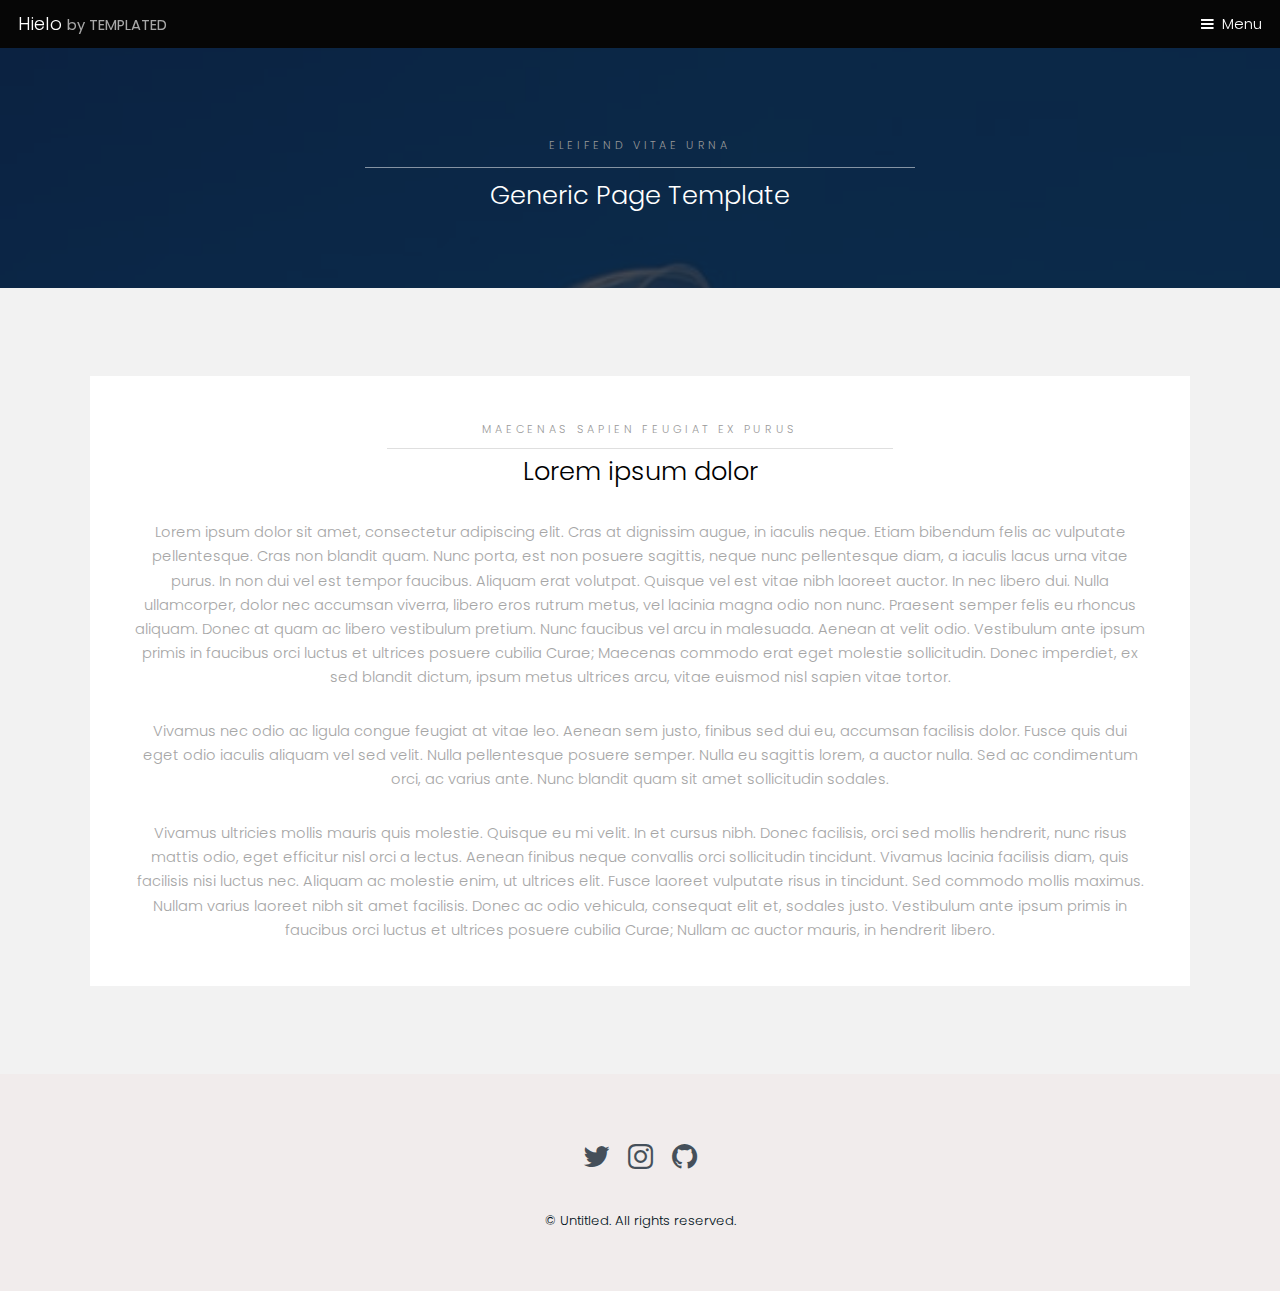
<file: generic.html>
<!DOCTYPE HTML>
<!--
	Hielo by TEMPLATED
	templated.co @templatedco
	Released for free under the Creative Commons Attribution 3.0 license (templated.co/license)
-->
<html>
	<head>
		<title>Vaia's assignment</title>
		<meta charset="utf-8" />
		<meta name="viewport" content="width=device-width, initial-scale=1" />
		<link rel="stylesheet" href="assets/css/main.css" />
	</head>
	<body class="subpage">

		<!-- Header -->
			<header id="header">
				<div class="logo"><a href="index.html">Hielo <span>by TEMPLATED</span></a></div>
				<a href="#menu">Menu</a>
			</header>

		<!-- Nav -->
			<nav id="menu">
				<ul class="links">
					<li><a href="index.html">Home</a></li>
					<li><a href="generic.html">Generic</a></li>
					<li><a href="elements.html">Elements</a></li>
				</ul>
			</nav>

		<!-- One -->
			<section id="One" class="wrapper style3">
				<div class="inner">
					<header class="align-center">
						<p>Eleifend vitae urna</p>
						<h2>Generic Page Template</h2>
					</header>
				</div>
			</section>

		<!-- Two -->
			<section id="two" class="wrapper style2">
				<div class="inner">
					<div class="box">
						<div class="content">
							<header class="align-center">
								<p>maecenas sapien feugiat ex purus</p>
								<h2>Lorem ipsum dolor</h2>
							</header>
							<p>Lorem ipsum dolor sit amet, consectetur adipiscing elit. Cras at dignissim augue, in iaculis neque. Etiam bibendum felis ac vulputate pellentesque. Cras non blandit quam. Nunc porta, est non posuere sagittis, neque nunc pellentesque diam, a iaculis lacus urna vitae purus. In non dui vel est tempor faucibus. Aliquam erat volutpat. Quisque vel est vitae nibh laoreet auctor. In nec libero dui. Nulla ullamcorper, dolor nec accumsan viverra, libero eros rutrum metus, vel lacinia magna odio non nunc. Praesent semper felis eu rhoncus aliquam. Donec at quam ac libero vestibulum pretium. Nunc faucibus vel arcu in malesuada. Aenean at velit odio. Vestibulum ante ipsum primis in faucibus orci luctus et ultrices posuere cubilia Curae; Maecenas commodo erat eget molestie sollicitudin. Donec imperdiet, ex sed blandit dictum, ipsum metus ultrices arcu, vitae euismod nisl sapien vitae tortor.</p>

							<p>Vivamus nec odio ac ligula congue feugiat at vitae leo. Aenean sem justo, finibus sed dui eu, accumsan facilisis dolor. Fusce quis dui eget odio iaculis aliquam vel sed velit. Nulla pellentesque posuere semper. Nulla eu sagittis lorem, a auctor nulla. Sed ac condimentum orci, ac varius ante. Nunc blandit quam sit amet sollicitudin sodales.</p>

							<p>Vivamus ultricies mollis mauris quis molestie. Quisque eu mi velit. In et cursus nibh. Donec facilisis, orci sed mollis hendrerit, nunc risus mattis odio, eget efficitur nisl orci a lectus. Aenean finibus neque convallis orci sollicitudin tincidunt. Vivamus lacinia facilisis diam, quis facilisis nisi luctus nec. Aliquam ac molestie enim, ut ultrices elit. Fusce laoreet vulputate risus in tincidunt. Sed commodo mollis maximus. Nullam varius laoreet nibh sit amet facilisis. Donec ac odio vehicula, consequat elit et, sodales justo. Vestibulum ante ipsum primis in faucibus orci luctus et ultrices posuere cubilia Curae; Nullam ac auctor mauris, in hendrerit libero. </p>
						</div>
					</div>
				</div>
			</section>

		<!-- Footer -->
			<footer id="footer">
				<div class="container">
					<ul class="icons">
						<li><a href="https://twitter.com/lvpasch" target="_blank" class="icon fa-twitter"><span class="label">Twitter</span></a></li>
						<li><a href="https://www.instagram.com/projetogea/" target="_blank" class="icon fa-instagram"><span class="label">Instagram</span></a></li>
						<li><a href="https://github.com/Vaia-Pasch" target="_blank" class="icon fa-github"><span class="label">Email</span></a></li>
					</ul>
				</div>
				<div class="copyright">
					&copy; Untitled. All rights reserved.
				</div>
			</footer>

		<!-- Scripts -->
			<script src="assets/js/jquery.min.js"></script>
			<script src="assets/js/jquery.scrollex.min.js"></script>
			<script src="assets/js/skel.min.js"></script>
			<script src="assets/js/util.js"></script>
			<script src="assets/js/main.js"></script>

	</body>
</html>
</file>
<file: assets/css/main.css>
@charset "UTF-8";
@import url(font-awesome.min.css);
@import url("https://fonts.googleapis.com/css?family=Poppins:300,400,500,600,700");

/*
	Hielo by TEMPLATED
	templated.co @templatedco
	Released for free under the Creative Commons Attribution 3.0 license (templated.co/license)
*/

/* Reset */

	html, body, div, span, applet, object, iframe, h1, h2, h3, h4, h5, h6, p, blockquote, pre, a, abbr, acronym, address, big, cite, code, del, dfn, em, img, ins, kbd, q, s, samp, small, strike, strong, sub, sup, tt, var, b, u, i, center, dl, dt, dd, ol, ul, li, fieldset, form, label, legend, table, caption, tbody, tfoot, thead, tr, th, td, article, aside, canvas, details, embed, figure, figcaption, footer, header, hgroup, menu, nav, output, ruby, section, summary, time, mark, audio, video {
		margin: 0;
		padding: 0;
		border: 0;
		font-size: 100%;
		font: inherit;
		vertical-align: baseline;
	}

	article, aside, details, figcaption, figure, footer, header, hgroup, menu, nav, section {
		display: block;
	}

	body {
		line-height: 1;
	}

	ol, ul {
		list-style: none;
	}

	blockquote, q {
		quotes: none;
	}

	blockquote:before, blockquote:after, q:before, q:after {
		content: '';
		content: none;
	}

	table {
		border-collapse: collapse;
		border-spacing: 0;
	}

	body {
		-webkit-text-size-adjust: none;
	}

/* Box Model */

	*, *:before, *:after {
		-moz-box-sizing: border-box;
		-webkit-box-sizing: border-box;
		box-sizing: border-box;
	}

/* Containers */

	.container {
		margin-left: auto;
		margin-right: auto;
	}

	.container.\31 25\25 {
		width: 100%;
		max-width: 100rem;
		min-width: 80rem;
	}

	.container.\37 5\25 {
		width: 60rem;
	}

	.container.\35 0\25 {
		width: 40rem;
	}

	.container.\32 5\25 {
		width: 20rem;
	}

	.container {
		width: 80rem;
	}

	@media screen and (max-width: 1680px) {

		.container.\31 25\25 {
			width: 100%;
			max-width: 100rem;
			min-width: 80rem;
		}

		.container.\37 5\25 {
			width: 60rem;
		}

		.container.\35 0\25 {
			width: 40rem;
		}

		.container.\32 5\25 {
			width: 20rem;
		}

		.container {
			width: 80rem;
		}

	}

	@media screen and (max-width: 1280px) {

		.container.\31 25\25 {
			width: 100%;
			max-width: 81.25rem;
			min-width: 65rem;
		}

		.container.\37 5\25 {
			width: 48.75rem;
		}

		.container.\35 0\25 {
			width: 32.5rem;
		}

		.container.\32 5\25 {
			width: 16.25rem;
		}

		.container {
			width: 65rem;
		}

	}

	@media screen and (max-width: 980px) {

		.container.\31 25\25 {
			width: 100%;
			max-width: 112.5%;
			min-width: 90%;
		}

		.container.\37 5\25 {
			width: 67.5%;
		}

		.container.\35 0\25 {
			width: 45%;
		}

		.container.\32 5\25 {
			width: 22.5%;
		}

		.container {
			width: 90%;
		}

	}

	@media screen and (max-width: 736px) {

		.container.\31 25\25 {
			width: 100%;
			max-width: 112.5%;
			min-width: 90%;
		}

		.container.\37 5\25 {
			width: 67.5%;
		}

		.container.\35 0\25 {
			width: 45%;
		}

		.container.\32 5\25 {
			width: 22.5%;
		}

		.container {
			width: 90% !important;
		}

	}

	@media screen and (max-width: 480px) {

		.container.\31 25\25 {
			width: 100%;
			max-width: 112.5%;
			min-width: 90%;
		}

		.container.\37 5\25 {
			width: 67.5%;
		}

		.container.\35 0\25 {
			width: 45%;
		}

		.container.\32 5\25 {
			width: 22.5%;
		}

		.container {
			width: 90% !important;
		}

	}

/* Grid */

	.row {
		border-bottom: solid 1px transparent;
		-moz-box-sizing: border-box;
		-webkit-box-sizing: border-box;
		box-sizing: border-box;
	}

	.row > * {
		float: left;
		-moz-box-sizing: border-box;
		-webkit-box-sizing: border-box;
		box-sizing: border-box;
	}

	.row:after, .row:before {
		content: '';
		display: block;
		clear: both;
		height: 0;
	}

	.row.uniform > * > :first-child {
		margin-top: 0;
	}

	.row.uniform > * > :last-child {
		margin-bottom: 0;
	}

	.row.\30 \25 > * {
		padding: 0 0 0 0rem;
	}

	.row.\30 \25 {
		margin: 0 0 -1px 0rem;
	}

	.row.uniform.\30 \25 > * {
		padding: 0rem 0 0 0rem;
	}

	.row.uniform.\30 \25 {
		margin: 0rem 0 -1px 0rem;
	}

	.row > * {
		padding: 0 0 0 2rem;
	}

	.row {
		margin: 0 0 -1px -2rem;
	}

	.row.uniform > * {
		padding: 2rem 0 0 2rem;
	}

	.row.uniform {
		margin: -2rem 0 -1px -2rem;
	}

	.row.\32 00\25 > * {
		padding: 0 0 0 4rem;
	}

	.row.\32 00\25 {
		margin: 0 0 -1px -4rem;
	}

	.row.uniform.\32 00\25 > * {
		padding: 4rem 0 0 4rem;
	}

	.row.uniform.\32 00\25 {
		margin: -4rem 0 -1px -4rem;
	}

	.row.\31 50\25 > * {
		padding: 0 0 0 3rem;
	}

	.row.\31 50\25 {
		margin: 0 0 -1px -3rem;
	}

	.row.uniform.\31 50\25 > * {
		padding: 3rem 0 0 3rem;
	}

	.row.uniform.\31 50\25 {
		margin: -3rem 0 -1px -3rem;
	}

	.row.\35 0\25 > * {
		padding: 0 0 0 1rem;
	}

	.row.\35 0\25 {
		margin: 0 0 -1px -1rem;
	}

	.row.uniform.\35 0\25 > * {
		padding: 1rem 0 0 1rem;
	}

	.row.uniform.\35 0\25 {
		margin: -1rem 0 -1px -1rem;
	}

	.row.\32 5\25 > * {
		padding: 0 0 0 0.5rem;
	}

	.row.\32 5\25 {
		margin: 0 0 -1px -0.5rem;
	}

	.row.uniform.\32 5\25 > * {
		padding: 0.5rem 0 0 0.5rem;
	}

	.row.uniform.\32 5\25 {
		margin: -0.5rem 0 -1px -0.5rem;
	}

	.\31 2u, .\31 2u\24 {
		width: 100%;
		clear: none;
		margin-left: 0;
	}

	.\31 1u, .\31 1u\24 {
		width: 91.6666666667%;
		clear: none;
		margin-left: 0;
	}

	.\31 0u, .\31 0u\24 {
		width: 83.3333333333%;
		clear: none;
		margin-left: 0;
	}

	.\39 u, .\39 u\24 {
		width: 75%;
		clear: none;
		margin-left: 0;
	}

	.\38 u, .\38 u\24 {
		width: 66.6666666667%;
		clear: none;
		margin-left: 0;
	}

	.\37 u, .\37 u\24 {
		width: 58.3333333333%;
		clear: none;
		margin-left: 0;
	}

	.\36 u, .\36 u\24 {
		width: 50%;
		clear: none;
		margin-left: 0;
	}

	.\35 u, .\35 u\24 {
		width: 41.6666666667%;
		clear: none;
		margin-left: 0;
	}

	.\34 u, .\34 u\24 {
		width: 33.3333333333%;
		clear: none;
		margin-left: 0;
	}

	.\33 u, .\33 u\24 {
		width: 25%;
		clear: none;
		margin-left: 0;
	}

	.\32 u, .\32 u\24 {
		width: 16.6666666667%;
		clear: none;
		margin-left: 0;
	}

	.\31 u, .\31 u\24 {
		width: 8.3333333333%;
		clear: none;
		margin-left: 0;
	}

	.\31 2u\24 + *,
	.\31 1u\24 + *,
	.\31 0u\24 + *,
	.\39 u\24 + *,
	.\38 u\24 + *,
	.\37 u\24 + *,
	.\36 u\24 + *,
	.\35 u\24 + *,
	.\34 u\24 + *,
	.\33 u\24 + *,
	.\32 u\24 + *,
	.\31 u\24 + * {
		clear: left;
	}

	.\-11u {
		margin-left: 91.66667%;
	}

	.\-10u {
		margin-left: 83.33333%;
	}

	.\-9u {
		margin-left: 75%;
	}

	.\-8u {
		margin-left: 66.66667%;
	}

	.\-7u {
		margin-left: 58.33333%;
	}

	.\-6u {
		margin-left: 50%;
	}

	.\-5u {
		margin-left: 41.66667%;
	}

	.\-4u {
		margin-left: 33.33333%;
	}

	.\-3u {
		margin-left: 25%;
	}

	.\-2u {
		margin-left: 16.66667%;
	}

	.\-1u {
		margin-left: 8.33333%;
	}

	@media screen and (max-width: 1680px) {

		.row > * {
			padding: 0 0 0 2rem;
		}

		.row {
			margin: 0 0 -1px -2rem;
		}

		.row.uniform > * {
			padding: 2rem 0 0 2rem;
		}

		.row.uniform {
			margin: -2rem 0 -1px -2rem;
		}

		.row.\32 00\25 > * {
			padding: 0 0 0 4rem;
		}

		.row.\32 00\25 {
			margin: 0 0 -1px -4rem;
		}

		.row.uniform.\32 00\25 > * {
			padding: 4rem 0 0 4rem;
		}

		.row.uniform.\32 00\25 {
			margin: -4rem 0 -1px -4rem;
		}

		.row.\31 50\25 > * {
			padding: 0 0 0 3rem;
		}

		.row.\31 50\25 {
			margin: 0 0 -1px -3rem;
		}

		.row.uniform.\31 50\25 > * {
			padding: 3rem 0 0 3rem;
		}

		.row.uniform.\31 50\25 {
			margin: -3rem 0 -1px -3rem;
		}

		.row.\35 0\25 > * {
			padding: 0 0 0 1rem;
		}

		.row.\35 0\25 {
			margin: 0 0 -1px -1rem;
		}

		.row.uniform.\35 0\25 > * {
			padding: 1rem 0 0 1rem;
		}

		.row.uniform.\35 0\25 {
			margin: -1rem 0 -1px -1rem;
		}

		.row.\32 5\25 > * {
			padding: 0 0 0 0.5rem;
		}

		.row.\32 5\25 {
			margin: 0 0 -1px -0.5rem;
		}

		.row.uniform.\32 5\25 > * {
			padding: 0.5rem 0 0 0.5rem;
		}

		.row.uniform.\32 5\25 {
			margin: -0.5rem 0 -1px -0.5rem;
		}

		.\31 2u\28xlarge\29, .\31 2u\24\28xlarge\29 {
			width: 100%;
			clear: none;
			margin-left: 0;
		}

		.\31 1u\28xlarge\29, .\31 1u\24\28xlarge\29 {
			width: 91.6666666667%;
			clear: none;
			margin-left: 0;
		}

		.\31 0u\28xlarge\29, .\31 0u\24\28xlarge\29 {
			width: 83.3333333333%;
			clear: none;
			margin-left: 0;
		}

		.\39 u\28xlarge\29, .\39 u\24\28xlarge\29 {
			width: 75%;
			clear: none;
			margin-left: 0;
		}

		.\38 u\28xlarge\29, .\38 u\24\28xlarge\29 {
			width: 66.6666666667%;
			clear: none;
			margin-left: 0;
		}

		.\37 u\28xlarge\29, .\37 u\24\28xlarge\29 {
			width: 58.3333333333%;
			clear: none;
			margin-left: 0;
		}

		.\36 u\28xlarge\29, .\36 u\24\28xlarge\29 {
			width: 50%;
			clear: none;
			margin-left: 0;
		}

		.\35 u\28xlarge\29, .\35 u\24\28xlarge\29 {
			width: 41.6666666667%;
			clear: none;
			margin-left: 0;
		}

		.\34 u\28xlarge\29, .\34 u\24\28xlarge\29 {
			width: 33.3333333333%;
			clear: none;
			margin-left: 0;
		}

		.\33 u\28xlarge\29, .\33 u\24\28xlarge\29 {
			width: 25%;
			clear: none;
			margin-left: 0;
		}

		.\32 u\28xlarge\29, .\32 u\24\28xlarge\29 {
			width: 16.6666666667%;
			clear: none;
			margin-left: 0;
		}

		.\31 u\28xlarge\29, .\31 u\24\28xlarge\29 {
			width: 8.3333333333%;
			clear: none;
			margin-left: 0;
		}

		.\31 2u\24\28xlarge\29 + *,
		.\31 1u\24\28xlarge\29 + *,
		.\31 0u\24\28xlarge\29 + *,
		.\39 u\24\28xlarge\29 + *,
		.\38 u\24\28xlarge\29 + *,
		.\37 u\24\28xlarge\29 + *,
		.\36 u\24\28xlarge\29 + *,
		.\35 u\24\28xlarge\29 + *,
		.\34 u\24\28xlarge\29 + *,
		.\33 u\24\28xlarge\29 + *,
		.\32 u\24\28xlarge\29 + *,
		.\31 u\24\28xlarge\29 + * {
			clear: left;
		}

		.\-11u\28xlarge\29 {
			margin-left: 91.66667%;
		}

		.\-10u\28xlarge\29 {
			margin-left: 83.33333%;
		}

		.\-9u\28xlarge\29 {
			margin-left: 75%;
		}

		.\-8u\28xlarge\29 {
			margin-left: 66.66667%;
		}

		.\-7u\28xlarge\29 {
			margin-left: 58.33333%;
		}

		.\-6u\28xlarge\29 {
			margin-left: 50%;
		}

		.\-5u\28xlarge\29 {
			margin-left: 41.66667%;
		}

		.\-4u\28xlarge\29 {
			margin-left: 33.33333%;
		}

		.\-3u\28xlarge\29 {
			margin-left: 25%;
		}

		.\-2u\28xlarge\29 {
			margin-left: 16.66667%;
		}

		.\-1u\28xlarge\29 {
			margin-left: 8.33333%;
		}

	}

	@media screen and (max-width: 1280px) {

		.row > * {
			padding: 0 0 0 1.5rem;
		}

		.row {
			margin: 0 0 -1px -1.5rem;
		}

		.row.uniform > * {
			padding: 1.5rem 0 0 1.5rem;
		}

		.row.uniform {
			margin: -1.5rem 0 -1px -1.5rem;
		}

		.row.\32 00\25 > * {
			padding: 0 0 0 3rem;
		}

		.row.\32 00\25 {
			margin: 0 0 -1px -3rem;
		}

		.row.uniform.\32 00\25 > * {
			padding: 3rem 0 0 3rem;
		}

		.row.uniform.\32 00\25 {
			margin: -3rem 0 -1px -3rem;
		}

		.row.\31 50\25 > * {
			padding: 0 0 0 2.25rem;
		}

		.row.\31 50\25 {
			margin: 0 0 -1px -2.25rem;
		}

		.row.uniform.\31 50\25 > * {
			padding: 2.25rem 0 0 2.25rem;
		}

		.row.uniform.\31 50\25 {
			margin: -2.25rem 0 -1px -2.25rem;
		}

		.row.\35 0\25 > * {
			padding: 0 0 0 0.75rem;
		}

		.row.\35 0\25 {
			margin: 0 0 -1px -0.75rem;
		}

		.row.uniform.\35 0\25 > * {
			padding: 0.75rem 0 0 0.75rem;
		}

		.row.uniform.\35 0\25 {
			margin: -0.75rem 0 -1px -0.75rem;
		}

		.row.\32 5\25 > * {
			padding: 0 0 0 0.375rem;
		}

		.row.\32 5\25 {
			margin: 0 0 -1px -0.375rem;
		}

		.row.uniform.\32 5\25 > * {
			padding: 0.375rem 0 0 0.375rem;
		}

		.row.uniform.\32 5\25 {
			margin: -0.375rem 0 -1px -0.375rem;
		}

		.\31 2u\28large\29, .\31 2u\24\28large\29 {
			width: 100%;
			clear: none;
			margin-left: 0;
		}

		.\31 1u\28large\29, .\31 1u\24\28large\29 {
			width: 91.6666666667%;
			clear: none;
			margin-left: 0;
		}

		.\31 0u\28large\29, .\31 0u\24\28large\29 {
			width: 83.3333333333%;
			clear: none;
			margin-left: 0;
		}

		.\39 u\28large\29, .\39 u\24\28large\29 {
			width: 75%;
			clear: none;
			margin-left: 0;
		}

		.\38 u\28large\29, .\38 u\24\28large\29 {
			width: 66.6666666667%;
			clear: none;
			margin-left: 0;
		}

		.\37 u\28large\29, .\37 u\24\28large\29 {
			width: 58.3333333333%;
			clear: none;
			margin-left: 0;
		}

		.\36 u\28large\29, .\36 u\24\28large\29 {
			width: 50%;
			clear: none;
			margin-left: 0;
		}

		.\35 u\28large\29, .\35 u\24\28large\29 {
			width: 41.6666666667%;
			clear: none;
			margin-left: 0;
		}

		.\34 u\28large\29, .\34 u\24\28large\29 {
			width: 33.3333333333%;
			clear: none;
			margin-left: 0;
		}

		.\33 u\28large\29, .\33 u\24\28large\29 {
			width: 25%;
			clear: none;
			margin-left: 0;
		}

		.\32 u\28large\29, .\32 u\24\28large\29 {
			width: 16.6666666667%;
			clear: none;
			margin-left: 0;
		}

		.\31 u\28large\29, .\31 u\24\28large\29 {
			width: 8.3333333333%;
			clear: none;
			margin-left: 0;
		}

		.\31 2u\24\28large\29 + *,
		.\31 1u\24\28large\29 + *,
		.\31 0u\24\28large\29 + *,
		.\39 u\24\28large\29 + *,
		.\38 u\24\28large\29 + *,
		.\37 u\24\28large\29 + *,
		.\36 u\24\28large\29 + *,
		.\35 u\24\28large\29 + *,
		.\34 u\24\28large\29 + *,
		.\33 u\24\28large\29 + *,
		.\32 u\24\28large\29 + *,
		.\31 u\24\28large\29 + * {
			clear: left;
		}

		.\-11u\28large\29 {
			margin-left: 91.66667%;
		}

		.\-10u\28large\29 {
			margin-left: 83.33333%;
		}

		.\-9u\28large\29 {
			margin-left: 75%;
		}

		.\-8u\28large\29 {
			margin-left: 66.66667%;
		}

		.\-7u\28large\29 {
			margin-left: 58.33333%;
		}

		.\-6u\28large\29 {
			margin-left: 50%;
		}

		.\-5u\28large\29 {
			margin-left: 41.66667%;
		}

		.\-4u\28large\29 {
			margin-left: 33.33333%;
		}

		.\-3u\28large\29 {
			margin-left: 25%;
		}

		.\-2u\28large\29 {
			margin-left: 16.66667%;
		}

		.\-1u\28large\29 {
			margin-left: 8.33333%;
		}

	}

	@media screen and (max-width: 980px) {

		.row > * {
			padding: 0 0 0 1.5rem;
		}

		.row {
			margin: 0 0 -1px -1.5rem;
		}

		.row.uniform > * {
			padding: 1.5rem 0 0 1.5rem;
		}

		.row.uniform {
			margin: -1.5rem 0 -1px -1.5rem;
		}

		.row.\32 00\25 > * {
			padding: 0 0 0 3rem;
		}

		.row.\32 00\25 {
			margin: 0 0 -1px -3rem;
		}

		.row.uniform.\32 00\25 > * {
			padding: 3rem 0 0 3rem;
		}

		.row.uniform.\32 00\25 {
			margin: -3rem 0 -1px -3rem;
		}

		.row.\31 50\25 > * {
			padding: 0 0 0 2.25rem;
		}

		.row.\31 50\25 {
			margin: 0 0 -1px -2.25rem;
		}

		.row.uniform.\31 50\25 > * {
			padding: 2.25rem 0 0 2.25rem;
		}

		.row.uniform.\31 50\25 {
			margin: -2.25rem 0 -1px -2.25rem;
		}

		.row.\35 0\25 > * {
			padding: 0 0 0 0.75rem;
		}

		.row.\35 0\25 {
			margin: 0 0 -1px -0.75rem;
		}

		.row.uniform.\35 0\25 > * {
			padding: 0.75rem 0 0 0.75rem;
		}

		.row.uniform.\35 0\25 {
			margin: -0.75rem 0 -1px -0.75rem;
		}

		.row.\32 5\25 > * {
			padding: 0 0 0 0.375rem;
		}

		.row.\32 5\25 {
			margin: 0 0 -1px -0.375rem;
		}

		.row.uniform.\32 5\25 > * {
			padding: 0.375rem 0 0 0.375rem;
		}

		.row.uniform.\32 5\25 {
			margin: -0.375rem 0 -1px -0.375rem;
		}

		.\31 2u\28medium\29, .\31 2u\24\28medium\29 {
			width: 100%;
			clear: none;
			margin-left: 0;
		}

		.\31 1u\28medium\29, .\31 1u\24\28medium\29 {
			width: 91.6666666667%;
			clear: none;
			margin-left: 0;
		}

		.\31 0u\28medium\29, .\31 0u\24\28medium\29 {
			width: 83.3333333333%;
			clear: none;
			margin-left: 0;
		}

		.\39 u\28medium\29, .\39 u\24\28medium\29 {
			width: 75%;
			clear: none;
			margin-left: 0;
		}

		.\38 u\28medium\29, .\38 u\24\28medium\29 {
			width: 66.6666666667%;
			clear: none;
			margin-left: 0;
		}

		.\37 u\28medium\29, .\37 u\24\28medium\29 {
			width: 58.3333333333%;
			clear: none;
			margin-left: 0;
		}

		.\36 u\28medium\29, .\36 u\24\28medium\29 {
			width: 50%;
			clear: none;
			margin-left: 0;
		}

		.\35 u\28medium\29, .\35 u\24\28medium\29 {
			width: 41.6666666667%;
			clear: none;
			margin-left: 0;
		}

		.\34 u\28medium\29, .\34 u\24\28medium\29 {
			width: 33.3333333333%;
			clear: none;
			margin-left: 0;
		}

		.\33 u\28medium\29, .\33 u\24\28medium\29 {
			width: 25%;
			clear: none;
			margin-left: 0;
		}

		.\32 u\28medium\29, .\32 u\24\28medium\29 {
			width: 16.6666666667%;
			clear: none;
			margin-left: 0;
		}

		.\31 u\28medium\29, .\31 u\24\28medium\29 {
			width: 8.3333333333%;
			clear: none;
			margin-left: 0;
		}

		.\31 2u\24\28medium\29 + *,
		.\31 1u\24\28medium\29 + *,
		.\31 0u\24\28medium\29 + *,
		.\39 u\24\28medium\29 + *,
		.\38 u\24\28medium\29 + *,
		.\37 u\24\28medium\29 + *,
		.\36 u\24\28medium\29 + *,
		.\35 u\24\28medium\29 + *,
		.\34 u\24\28medium\29 + *,
		.\33 u\24\28medium\29 + *,
		.\32 u\24\28medium\29 + *,
		.\31 u\24\28medium\29 + * {
			clear: left;
		}

		.\-11u\28medium\29 {
			margin-left: 91.66667%;
		}

		.\-10u\28medium\29 {
			margin-left: 83.33333%;
		}

		.\-9u\28medium\29 {
			margin-left: 75%;
		}

		.\-8u\28medium\29 {
			margin-left: 66.66667%;
		}

		.\-7u\28medium\29 {
			margin-left: 58.33333%;
		}

		.\-6u\28medium\29 {
			margin-left: 50%;
		}

		.\-5u\28medium\29 {
			margin-left: 41.66667%;
		}

		.\-4u\28medium\29 {
			margin-left: 33.33333%;
		}

		.\-3u\28medium\29 {
			margin-left: 25%;
		}

		.\-2u\28medium\29 {
			margin-left: 16.66667%;
		}

		.\-1u\28medium\29 {
			margin-left: 8.33333%;
		}

	}

	@media screen and (max-width: 736px) {

		.row > * {
			padding: 0 0 0 1.25rem;
		}

		.row {
			margin: 0 0 -1px -1.25rem;
		}

		.row.uniform > * {
			padding: 1.25rem 0 0 1.25rem;
		}

		.row.uniform {
			margin: -1.25rem 0 -1px -1.25rem;
		}

		.row.\32 00\25 > * {
			padding: 0 0 0 2.5rem;
		}

		.row.\32 00\25 {
			margin: 0 0 -1px -2.5rem;
		}

		.row.uniform.\32 00\25 > * {
			padding: 2.5rem 0 0 2.5rem;
		}

		.row.uniform.\32 00\25 {
			margin: -2.5rem 0 -1px -2.5rem;
		}

		.row.\31 50\25 > * {
			padding: 0 0 0 1.875rem;
		}

		.row.\31 50\25 {
			margin: 0 0 -1px -1.875rem;
		}

		.row.uniform.\31 50\25 > * {
			padding: 1.875rem 0 0 1.875rem;
		}

		.row.uniform.\31 50\25 {
			margin: -1.875rem 0 -1px -1.875rem;
		}

		.row.\35 0\25 > * {
			padding: 0 0 0 0.625rem;
		}

		.row.\35 0\25 {
			margin: 0 0 -1px -0.625rem;
		}

		.row.uniform.\35 0\25 > * {
			padding: 0.625rem 0 0 0.625rem;
		}

		.row.uniform.\35 0\25 {
			margin: -0.625rem 0 -1px -0.625rem;
		}

		.row.\32 5\25 > * {
			padding: 0 0 0 0.3125rem;
		}

		.row.\32 5\25 {
			margin: 0 0 -1px -0.3125rem;
		}

		.row.uniform.\32 5\25 > * {
			padding: 0.3125rem 0 0 0.3125rem;
		}

		.row.uniform.\32 5\25 {
			margin: -0.3125rem 0 -1px -0.3125rem;
		}

		.\31 2u\28small\29, .\31 2u\24\28small\29 {
			width: 100%;
			clear: none;
			margin-left: 0;
		}

		.\31 1u\28small\29, .\31 1u\24\28small\29 {
			width: 91.6666666667%;
			clear: none;
			margin-left: 0;
		}

		.\31 0u\28small\29, .\31 0u\24\28small\29 {
			width: 83.3333333333%;
			clear: none;
			margin-left: 0;
		}

		.\39 u\28small\29, .\39 u\24\28small\29 {
			width: 75%;
			clear: none;
			margin-left: 0;
		}

		.\38 u\28small\29, .\38 u\24\28small\29 {
			width: 66.6666666667%;
			clear: none;
			margin-left: 0;
		}

		.\37 u\28small\29, .\37 u\24\28small\29 {
			width: 58.3333333333%;
			clear: none;
			margin-left: 0;
		}

		.\36 u\28small\29, .\36 u\24\28small\29 {
			width: 50%;
			clear: none;
			margin-left: 0;
		}

		.\35 u\28small\29, .\35 u\24\28small\29 {
			width: 41.6666666667%;
			clear: none;
			margin-left: 0;
		}

		.\34 u\28small\29, .\34 u\24\28small\29 {
			width: 33.3333333333%;
			clear: none;
			margin-left: 0;
		}

		.\33 u\28small\29, .\33 u\24\28small\29 {
			width: 25%;
			clear: none;
			margin-left: 0;
		}

		.\32 u\28small\29, .\32 u\24\28small\29 {
			width: 16.6666666667%;
			clear: none;
			margin-left: 0;
		}

		.\31 u\28small\29, .\31 u\24\28small\29 {
			width: 8.3333333333%;
			clear: none;
			margin-left: 0;
		}

		.\31 2u\24\28small\29 + *,
		.\31 1u\24\28small\29 + *,
		.\31 0u\24\28small\29 + *,
		.\39 u\24\28small\29 + *,
		.\38 u\24\28small\29 + *,
		.\37 u\24\28small\29 + *,
		.\36 u\24\28small\29 + *,
		.\35 u\24\28small\29 + *,
		.\34 u\24\28small\29 + *,
		.\33 u\24\28small\29 + *,
		.\32 u\24\28small\29 + *,
		.\31 u\24\28small\29 + * {
			clear: left;
		}

		.\-11u\28small\29 {
			margin-left: 91.66667%;
		}

		.\-10u\28small\29 {
			margin-left: 83.33333%;
		}

		.\-9u\28small\29 {
			margin-left: 75%;
		}

		.\-8u\28small\29 {
			margin-left: 66.66667%;
		}

		.\-7u\28small\29 {
			margin-left: 58.33333%;
		}

		.\-6u\28small\29 {
			margin-left: 50%;
		}

		.\-5u\28small\29 {
			margin-left: 41.66667%;
		}

		.\-4u\28small\29 {
			margin-left: 33.33333%;
		}

		.\-3u\28small\29 {
			margin-left: 25%;
		}

		.\-2u\28small\29 {
			margin-left: 16.66667%;
		}

		.\-1u\28small\29 {
			margin-left: 8.33333%;
		}

	}

	@media screen and (max-width: 480px) {

		.row > * {
			padding: 0 0 0 1.25rem;
		}

		.row {
			margin: 0 0 -1px -1.25rem;
		}

		.row.uniform > * {
			padding: 1.25rem 0 0 1.25rem;
		}

		.row.uniform {
			margin: -1.25rem 0 -1px -1.25rem;
		}

		.row.\32 00\25 > * {
			padding: 0 0 0 2.5rem;
		}

		.row.\32 00\25 {
			margin: 0 0 -1px -2.5rem;
		}

		.row.uniform.\32 00\25 > * {
			padding: 2.5rem 0 0 2.5rem;
		}

		.row.uniform.\32 00\25 {
			margin: -2.5rem 0 -1px -2.5rem;
		}

		.row.\31 50\25 > * {
			padding: 0 0 0 1.875rem;
		}

		.row.\31 50\25 {
			margin: 0 0 -1px -1.875rem;
		}

		.row.uniform.\31 50\25 > * {
			padding: 1.875rem 0 0 1.875rem;
		}

		.row.uniform.\31 50\25 {
			margin: -1.875rem 0 -1px -1.875rem;
		}

		.row.\35 0\25 > * {
			padding: 0 0 0 0.625rem;
		}

		.row.\35 0\25 {
			margin: 0 0 -1px -0.625rem;
		}

		.row.uniform.\35 0\25 > * {
			padding: 0.625rem 0 0 0.625rem;
		}

		.row.uniform.\35 0\25 {
			margin: -0.625rem 0 -1px -0.625rem;
		}

		.row.\32 5\25 > * {
			padding: 0 0 0 0.3125rem;
		}

		.row.\32 5\25 {
			margin: 0 0 -1px -0.3125rem;
		}

		.row.uniform.\32 5\25 > * {
			padding: 0.3125rem 0 0 0.3125rem;
		}

		.row.uniform.\32 5\25 {
			margin: -0.3125rem 0 -1px -0.3125rem;
		}

		.\31 2u\28xsmall\29, .\31 2u\24\28xsmall\29 {
			width: 100%;
			clear: none;
			margin-left: 0;
		}

		.\31 1u\28xsmall\29, .\31 1u\24\28xsmall\29 {
			width: 91.6666666667%;
			clear: none;
			margin-left: 0;
		}

		.\31 0u\28xsmall\29, .\31 0u\24\28xsmall\29 {
			width: 83.3333333333%;
			clear: none;
			margin-left: 0;
		}

		.\39 u\28xsmall\29, .\39 u\24\28xsmall\29 {
			width: 75%;
			clear: none;
			margin-left: 0;
		}

		.\38 u\28xsmall\29, .\38 u\24\28xsmall\29 {
			width: 66.6666666667%;
			clear: none;
			margin-left: 0;
		}

		.\37 u\28xsmall\29, .\37 u\24\28xsmall\29 {
			width: 58.3333333333%;
			clear: none;
			margin-left: 0;
		}

		.\36 u\28xsmall\29, .\36 u\24\28xsmall\29 {
			width: 50%;
			clear: none;
			margin-left: 0;
		}

		.\35 u\28xsmall\29, .\35 u\24\28xsmall\29 {
			width: 41.6666666667%;
			clear: none;
			margin-left: 0;
		}

		.\34 u\28xsmall\29, .\34 u\24\28xsmall\29 {
			width: 33.3333333333%;
			clear: none;
			margin-left: 0;
		}

		.\33 u\28xsmall\29, .\33 u\24\28xsmall\29 {
			width: 25%;
			clear: none;
			margin-left: 0;
		}

		.\32 u\28xsmall\29, .\32 u\24\28xsmall\29 {
			width: 16.6666666667%;
			clear: none;
			margin-left: 0;
		}

		.\31 u\28xsmall\29, .\31 u\24\28xsmall\29 {
			width: 8.3333333333%;
			clear: none;
			margin-left: 0;
		}

		.\31 2u\24\28xsmall\29 + *,
		.\31 1u\24\28xsmall\29 + *,
		.\31 0u\24\28xsmall\29 + *,
		.\39 u\24\28xsmall\29 + *,
		.\38 u\24\28xsmall\29 + *,
		.\37 u\24\28xsmall\29 + *,
		.\36 u\24\28xsmall\29 + *,
		.\35 u\24\28xsmall\29 + *,
		.\34 u\24\28xsmall\29 + *,
		.\33 u\24\28xsmall\29 + *,
		.\32 u\24\28xsmall\29 + *,
		.\31 u\24\28xsmall\29 + * {
			clear: left;
		}

		.\-11u\28xsmall\29 {
			margin-left: 91.66667%;
		}

		.\-10u\28xsmall\29 {
			margin-left: 83.33333%;
		}

		.\-9u\28xsmall\29 {
			margin-left: 75%;
		}

		.\-8u\28xsmall\29 {
			margin-left: 66.66667%;
		}

		.\-7u\28xsmall\29 {
			margin-left: 58.33333%;
		}

		.\-6u\28xsmall\29 {
			margin-left: 50%;
		}

		.\-5u\28xsmall\29 {
			margin-left: 41.66667%;
		}

		.\-4u\28xsmall\29 {
			margin-left: 33.33333%;
		}

		.\-3u\28xsmall\29 {
			margin-left: 25%;
		}

		.\-2u\28xsmall\29 {
			margin-left: 16.66667%;
		}

		.\-1u\28xsmall\29 {
			margin-left: 8.33333%;
		}

	}

/* Basic */

	@-ms-viewport {
		width: device-width;
	}

	body {
		-ms-overflow-style: scrollbar;
	}

	@media screen and (max-width: 480px) {

		html, body {
			min-width: 320px;
		}

	}

	body {
		background: #fff;
	}

		body.is-loading *, body.is-loading *:before, body.is-loading *:after {
			-moz-animation: none !important;
			-webkit-animation: none !important;
			-ms-animation: none !important;
			animation: none !important;
			-moz-transition: none !important;
			-webkit-transition: none !important;
			-ms-transition: none !important;
			transition: none !important;
		}

/* Type */

	html {
		font-size: 13pt;
	}

		@media screen and (max-width: 1680px) {

			html {
				font-size: 11pt;
			}

		}

		@media screen and (max-width: 1280px) {

			html {
				font-size: 11pt;
			}

		}

		@media screen and (max-width: 980px) {

			html {
				font-size: 12pt;
			}

		}

		@media screen and (max-width: 736px) {

			html {
				font-size: 12pt;
			}

		}

		@media screen and (max-width: 480px) {

			html {
				font-size: 12pt;
			}

		}

	body {
		background-color: #fff;
		color: rgb(204, 203, 203);
	}

	body, input, select, textarea {
		font-family: "Poppins", sans-serif;
		font-weight: 300;
		font-size: 1rem;
		line-height: 1.65;
	}

	a {
		text-decoration: underline;
	}

		a:hover {
			text-decoration: none;
		}

	strong, b {
		font-weight: 600;
	}

	em, i {
		font-style: italic;
	}

	p {
		margin: 0 0 2rem 0;
	}

		p.special {
			text-transform: uppercase;
			font-size: .75rem;
			font-weight: 300;
			margin: 0 0 .5rem 0;
			padding: 0 0 1rem 0;
			letter-spacing: .25rem;
		}

			p.special:after {
				content: '';
				position: absolute;
				margin: auto;
				right: 0;
				bottom: 0;
				left: 0;
				width: 50%;
				height: 1px;
				background-color: rgba(0, 0, 0, 0.125);
			}

	h1, h2, h3, h4, h5, h6 {
		font-weight: 300;
		line-height: 1.5;
		margin: 0 0 1rem 0;
	}

		h1 a, h2 a, h3 a, h4 a, h5 a, h6 a {
			color: inherit;
			text-decoration: none;
		}

	h2 {
		font-size: 1.75rem;
	}

	h3 {
		font-size: 1.35rem;
	}

	h4 {
		font-size: 1.1rem;
	}

	h5 {
		font-size: 0.9rem;
	}

	h6 {
		font-size: 0.7rem;
	}

	sub {
		font-size: 0.8rem;
		position: relative;
		top: 0.5rem;
	}

	sup {
		font-size: 0.8rem;
		position: relative;
		top: -0.5rem;
	}

	blockquote {
		border-left: solid 4px;
		font-style: italic;
		margin: 0 0 2rem 0;
		padding: 0.5rem 0 0.5rem 2rem;
	}

	code {
		border-radius: 2px;
		border: solid 1px;
		font-family: "Courier New", monospace;
		font-size: 0.9rem;
		margin: 0 0.25rem;
		padding: 0.25rem 0.65rem;
	}

	pre {
		-webkit-overflow-scrolling: touch;
		font-family: "Courier New", monospace;
		font-size: 0.9rem;
		margin: 0 0 2rem 0;
	}

		pre code {
			display: block;
			line-height: 1.75;
			padding: 1rem 1.5rem;
			overflow-x: auto;
		}

	hr {
		border: 0;
		border-bottom: solid 1px;
		margin: 2rem 0;
	}

		hr.major {
			margin: 3rem 0;
		}

	.align-left {
		text-align: left;
	}

	.align-center {
		text-align: center;
	}

	.align-right {
		text-align: right;
	}

	input, select, textarea {
		color: #555;
	}

	a {
		color: #8a4680;
	}

	strong, b {
		color: #555;
	}

	h1, h2, h3, h4, h5, h6 {
		color: #555;
	}

	blockquote {
		border-left-color: rgba(144, 144, 144, 0.25);
	}

	code {
		background: rgba(144, 144, 144, 0.075);
		border-color: rgba(144, 144, 144, 0.25);
	}

	hr {
		border-bottom-color: rgba(144, 144, 144, 0.25);
	}

/* Box */

	.box {
		margin-bottom: 2rem;
		background: #FFF;
		text-align: center;
		
	
	}

		.box .image.fit {
			margin: 0;
			border-radius: 0;
		}

			.box .image.fit img {
				border-radius: 0;
			}

		.box header h2 {
			margin-bottom: 2rem;
		}

		.box header p {
			text-transform: uppercase;
			font-size: .75rem;
			font-weight: 300;
			margin: 0 0 .25rem 0;
			padding: 0 0 .75rem 0;
			letter-spacing: .25rem;
		}

			.box header p:after {
				content: '';
				position: absolute;
				margin: auto;
				right: 0;
				bottom: 0;
				left: 0;
				width: 50%;
				height: 1px;
				background-color: rgba(0, 0, 0, 0.125);
			}

		.box .content {
			padding: 3rem;
		}

		.box > :last-child,
		.box > :last-child > :last-child,
		.box > :last-child > :last-child > :last-child {
			margin-bottom: 0;
		
		}

		.box.alt {
			border: 0;
			border-radius: 0;
			padding: 0;
		}

		@media screen and (max-width: 736px) {

			.box .content {
				padding: 2rem;
			}

		}

	.box {
		border-color: rgba(144, 144, 144, 0.25);
	}

/* Button */

input[type="submit"],
input[type="reset"],
input[type="button"],
button,
.button {
	-moz-appearance: none;
	-webkit-appearance: none;
	-ms-appearance: none;
	appearance: none;
	-moz-transition: background-color 0.2s ease-in-out, color 0.2s ease-in-out;
	-webkit-transition: background-color 0.2s ease-in-out, color 0.2s ease-in-out;
	-ms-transition: background-color 0.2s ease-in-out, color 0.2s ease-in-out;
	transition: background-color 0.2s ease-in-out, color 0.2s ease-in-out;
	border-radius: 2px;
	border: 0;
	cursor: pointer;
	display: inline-block;
	font-weight: 300;
	height: 2.85rem;
	line-height: 2.95rem;
	padding: 0 1.5rem;
	text-align: center;
	text-decoration: none;
	text-transform: uppercase;
	white-space: nowrap;
}

	input[type="submit"].icon,
	input[type="reset"].icon,
	input[type="button"].icon,
	button.icon,
	.button.icon {
		padding-left: 1.35rem;
	}

		input[type="submit"].icon:before,
		input[type="reset"].icon:before,
		input[type="button"].icon:before,
		button.icon:before,
		.button.icon:before {
			margin-right: 0.5rem;
		}

	input[type="submit"].fit,
	input[type="reset"].fit,
	input[type="button"].fit,
	button.fit,
	.button.fit {
		display: block;
		margin: 0 0 1rem 0;
		width: 100%;
	}

	input[type="submit"].small,
	input[type="reset"].small,
	input[type="button"].small,
	button.small,
	.button.small {
		font-size: 0.8rem;
	}

	input[type="submit"].big,
	input[type="reset"].big,
	input[type="button"].big,
	button.big,
	.button.big {
		font-size: 1.35rem;
	}

	input[type="submit"].disabled, input[type="submit"]:disabled,
	input[type="reset"].disabled,
	input[type="reset"]:disabled,
	input[type="button"].disabled,
	input[type="button"]:disabled,
	button.disabled,
	button:disabled,
	.button.disabled,
	.button:disabled {
		-moz-pointer-events: none;
		-webkit-pointer-events: none;
		-ms-pointer-events: none;
		pointer-events: none;
		opacity: 0.25;
	}

	@media screen and (max-width: 480px) {

		input[type="submit"],
		input[type="reset"],
		input[type="button"],
		button,
		.button {
			padding: 0;
			width: 100%;
		}

	}

input[type="submit"],
input[type="reset"],
input[type="button"],
button,
.button {
	background-color: #f2f2f2;
	color: #000 !important;
}

	input[type="submit"]:hover,
	input[type="reset"]:hover,
	input[type="button"]:hover,
	button:hover,
	.button:hover {
		background-color: white;
	}

	input[type="submit"]:active,
	input[type="reset"]:active,
	input[type="button"]:active,
	button:active,
	.button:active {
		background-color: #e5e5e5;
	}

	input[type="submit"].alt,
	input[type="reset"].alt,
	input[type="button"].alt,
	button.alt,
	.button.alt {
		background-color: transparent;
		box-shadow: inset 0 0 0 2px rgba(144, 144, 144, 0.25);
		color: #555 !important;
	}

		input[type="submit"].alt:hover,
		input[type="reset"].alt:hover,
		input[type="button"].alt:hover,
		button.alt:hover,
		.button.alt:hover {
			background-color: rgba(144, 144, 144, 0.075);
		}

		input[type="submit"].alt:active,
		input[type="reset"].alt:active,
		input[type="button"].alt:active,
		button.alt:active,
		.button.alt:active {
			background-color: rgba(144, 144, 144, 0.2);
		}

		input[type="submit"].alt.icon:before,
		input[type="reset"].alt.icon:before,
		input[type="button"].alt.icon:before,
		button.alt.icon:before,
		.button.alt.icon:before {
			color: #bbb;
		}

	input[type="submit"].special,
	input[type="reset"].special,
	input[type="button"].special,
	button.special,
	.button.special {
		background-color: #8a4680;
		color: #ffffff !important;
	}

		input[type="submit"].special:hover,
		input[type="reset"].special:hover,
		input[type="button"].special:hover,
		button.special:hover,
		.button.special:hover {
			background-color: #9b4f90;
		}

		input[type="submit"].special:active,
		input[type="reset"].special:active,
		input[type="button"].special:active,
		button.special:active,
		.button.special:active {
			background-color: #793d70;
		}

/* Form */

	form {
		margin: 0 0 2rem 0;
	}

	label {
		display: block;
		font-size: 0.9rem;
		font-weight: 700;
		margin: 0 0 1rem 0;
	}

	input[type="text"],
	input[type="password"],
	input[type="email"],
	select,
	textarea {
		-moz-appearance: none;
		-webkit-appearance: none;
		-ms-appearance: none;
		appearance: none;
		border-radius: 2px;
		border: none;
		border: solid 1px;
		color: inherit;
		display: block;
		outline: 0;
		padding: 0 1rem;
		text-decoration: none;
		width: 100%;
	}

		input[type="text"]:invalid,
		input[type="password"]:invalid,
		input[type="email"]:invalid,
		select:invalid,
		textarea:invalid {
			box-shadow: none;
		}

	.select-wrapper {
		text-decoration: none;
		display: block;
		position: relative;
	}

		.select-wrapper:before {
			-moz-osx-font-smoothing: grayscale;
			-webkit-font-smoothing: antialiased;
			font-family: FontAwesome;
			font-style: normal;
			font-weight: normal;
			text-transform: none !important;
		}

		.select-wrapper:before {
			content: '\f078';
			display: block;
			height: 2.75rem;
			line-height: 2.75rem;
			pointer-events: none;
			position: absolute;
			right: 0;
			text-align: center;
			top: 0;
			width: 2.75rem;
		}

		.select-wrapper select::-ms-expand {
			display: none;
		}

	input[type="text"],
	input[type="password"],
	input[type="email"],
	select {
		height: 2.75rem;
	}

	textarea {
		padding: 0.75rem 1rem;
	}

	input[type="checkbox"],
	input[type="radio"] {
		-moz-appearance: none;
		-webkit-appearance: none;
		-ms-appearance: none;
		appearance: none;
		display: block;
		float: left;
		margin-right: -2rem;
		opacity: 0;
		width: 1rem;
		z-index: -1;
	}

		input[type="checkbox"] + label,
		input[type="radio"] + label {
			text-decoration: none;
			cursor: pointer;
			display: inline-block;
			font-size: 1rem;
			font-weight: 400;
			padding-left: 2.4rem;
			padding-right: 0.75rem;
			position: relative;
		}

			input[type="checkbox"] + label:before,
			input[type="radio"] + label:before {
				-moz-osx-font-smoothing: grayscale;
				-webkit-font-smoothing: antialiased;
				font-family: FontAwesome;
				font-style: normal;
				font-weight: normal;
				text-transform: none !important;
			}

			input[type="checkbox"] + label:before,
			input[type="radio"] + label:before {
				border-radius: 2px;
				border: solid 1px;
				content: '';
				display: inline-block;
				height: 1.65rem;
				left: 0;
				line-height: 1.58125rem;
				position: absolute;
				text-align: center;
				top: 0;
				width: 1.65rem;
			}

		input[type="checkbox"]:checked + label:before,
		input[type="radio"]:checked + label:before {
			content: '\f00c';
		}

	input[type="checkbox"] + label:before {
		border-radius: 2px;
	}

	input[type="radio"] + label:before {
		border-radius: 100%;
	}

	::-webkit-input-placeholder {
		opacity: 1.0;
	}

	:-moz-placeholder {
		opacity: 1.0;
	}

	::-moz-placeholder {
		opacity: 1.0;
	}

	:-ms-input-placeholder {
		opacity: 1.0;
	}

	.formerize-placeholder {
		opacity: 1.0;
	}

	label {
		color: #555;
	}

	input[type="text"],
	input[type="password"],
	input[type="email"],
	select,
	textarea {
		background: rgba(144, 144, 144, 0.075);
		border-color: rgba(144, 144, 144, 0.25);
	}

		input[type="text"]:focus,
		input[type="password"]:focus,
		input[type="email"]:focus,
		select:focus,
		textarea:focus {
			border-color: #8a4680;
			box-shadow: 0 0 0 1px #8a4680;
		}

	.select-wrapper:before {
		color: rgba(144, 144, 144, 0.25);
	}

	input[type="checkbox"] + label,
	input[type="radio"] + label {
		color: #444;
	}

		input[type="checkbox"] + label:before,
		input[type="radio"] + label:before {
			background: rgba(144, 144, 144, 0.075);
			border-color: rgba(144, 144, 144, 0.25);
		}

	input[type="checkbox"]:checked + label:before,
	input[type="radio"]:checked + label:before {
		background-color: #8a4680;
		border-color: #8a4680;
		color: #ffffff;
	}

	input[type="checkbox"]:focus + label:before,
	input[type="radio"]:focus + label:before {
		border-color: #8a4680;
		box-shadow: 0 0 0 1px #8a4680;
	}

	::-webkit-input-placeholder {
		color: #bbb !important;
	}

	:-moz-placeholder {
		color: #bbb !important;
	}

	::-moz-placeholder {
		color: #bbb !important;
	}

	:-ms-input-placeholder {
		color: #bbb !important;
	}

	.formerize-placeholder {
		color: #bbb !important;
	}

/* Icon */

	.icon {
		text-decoration: none;
		border-bottom: none;
		position: relative;
	}

		.icon:before {
			-moz-osx-font-smoothing: grayscale;
			-webkit-font-smoothing: antialiased;
			font-family: FontAwesome;
			font-style: normal;
			font-weight: normal;
			text-transform: none !important;
		}

		.icon > .label {
			display: none;
		}

/* Image */

	.image {
		border-radius: 2px;
		border: 0;
		display: inline-block;
		position: relative;
	}

		.image img {
			border-radius: 2px;
			display: block;
		}

		.image.left, .image.right {
			max-width: 40%;
		}

			.image.left img, .image.right img {
				width: 100%;
			}

		.image.left {
			float: left;
			margin: 0 1.5rem 1rem 0;
			top: 0.25rem;
		}

		.image.right {
			float: right;
			margin: 0 0 1rem 1.5rem;
			top: 0.25rem;
		}

		.image.fit {
			display: block;
			margin: 0 0 2rem 0;
			width: 100%;
		}

			.image.fit img {
				width: 100%;
			}

		.image.main {
			display: block;
			margin: 0 0 3rem 0;
			width: 100%;
		}

			.image.main img {
				width: 100%;
			}

/* List */

	ol {
		list-style: decimal;
		margin: 0 0 2rem 0;
		padding-left: 1.25rem;
	}

		ol li {
			padding-left: 0.25rem;
		}

	ul {
		list-style: disc;
		margin: 0 0 2rem 0;
		padding-left: 1rem;
	}

		ul li {
			padding-left: 0.5rem;
		}

		ul.alt {
			list-style: none;
			padding-left: 0;
		}

			ul.alt li {
				border-top: solid 1px;
				padding: 0.5rem 0;
			}

				ul.alt li:first-child {
					border-top: 0;
					padding-top: 0;
				}

		ul.icons {
			cursor: default;
			list-style: none;
			padding-left: 0;
		}

			ul.icons li {
				display: inline-block;
				padding: 0 1rem 0 0;
			}

				ul.icons li:last-child {
					padding-right: 0;
				}

				ul.icons li .icon:before {
					font-size: 2rem;
				}

		ul.actions {
			cursor: default;
			list-style: none;
			padding-left: 0;
		}

			ul.actions li {
				display: inline-block;
				padding: 0 1rem 0 0;
				vertical-align: middle;
			}

				ul.actions li:last-child {
					padding-right: 0;
				}

			ul.actions.small li {
				padding: 0 0.5rem 0 0;
			}

			ul.actions.vertical li {
				display: block;
				padding: 1rem 0 0 0;
			}

				ul.actions.vertical li:first-child {
					padding-top: 0;
				}

				ul.actions.vertical li > * {
					margin-bottom: 0;
				}

			ul.actions.vertical.small li {
				padding: 0.5rem 0 0 0;
			}

				ul.actions.vertical.small li:first-child {
					padding-top: 0;
				}

			ul.actions.fit {
				display: table;
				margin-left: -1rem;
				padding: 0;
				table-layout: fixed;
				width: calc(100% + 1rem);
			}

				ul.actions.fit li {
					display: table-cell;
					padding: 0 0 0 1rem;
				}

					ul.actions.fit li > * {
						margin-bottom: 0;
					}

				ul.actions.fit.small {
					margin-left: -0.5rem;
					width: calc(100% + 0.5rem);
				}

					ul.actions.fit.small li {
						padding: 0 0 0 0.5rem;
					}

			@media screen and (max-width: 480px) {

				ul.actions {
					margin: 0 0 2rem 0;
				}

					ul.actions li {
						padding: 1rem 0 0 0;
						display: block;
						text-align: center;
						width: 100%;
					}

						ul.actions li:first-child {
							padding-top: 0;
						}

						ul.actions li > * {
							width: 100%;
							margin: 0 !important;
						}

							ul.actions li > *.icon:before {
								margin-left: -2rem;
							}

					ul.actions.small li {
						padding: 0.5rem 0 0 0;
					}

						ul.actions.small li:first-child {
							padding-top: 0;
						}

			}

	dl {
		margin: 0 0 2rem 0;
	}

		dl dt {
			display: block;
			font-weight: 700;
			margin: 0 0 1rem 0;
		}

		dl dd {
			margin-left: 2rem;
		}

	ul.alt li {
		border-top-color: rgba(144, 144, 144, 0.25);
	}

/* Section/Article */

	section.special, article.special {
		text-align: center;
	}

	header p {
		position: relative;
		margin: 0 0 1.5rem 0;
	}

	header h2 + p {
		font-size: 1.25rem;
		margin-top: -1rem;
	}

	header h3 + p {
		font-size: 1.1rem;
		margin-top: -0.8rem;
	}

	header h4 + p,
	header h5 + p,
	header h6 + p {
		font-size: 0.9rem;
		margin-top: -0.6rem;
	}

	header p {
		color: #bbb;
	}

/* Table */

	.table-wrapper {
		-webkit-overflow-scrolling: touch;
		overflow-x: auto;
	}

	table {
		margin: 0 0 2rem 0;
		width: 100%;
	}

		table tbody tr {
			border: solid 1px;
			border-left: 0;
			border-right: 0;
		}

		table td {
			padding: 0.75rem 0.75rem;
		}

		table th {
			font-size: 0.9rem;
			font-weight: 700;
			padding: 0 0.75rem 0.75rem 0.75rem;
			text-align: left;
		}

		table thead {
			border-bottom: solid 2px;
		}

		table tfoot {
			border-top: solid 2px;
		}

		table.alt {
			border-collapse: separate;
		}

			table.alt tbody tr td {
				border: solid 1px;
				border-left-width: 0;
				border-top-width: 0;
			}

				table.alt tbody tr td:first-child {
					border-left-width: 1px;
				}

			table.alt tbody tr:first-child td {
				border-top-width: 1px;
			}

			table.alt thead {
				border-bottom: 0;
			}

			table.alt tfoot {
				border-top: 0;
			}

	table tbody tr {
		border-color: rgba(144, 144, 144, 0.25);
	}

		table tbody tr:nth-child(2n + 1) {
			background-color: rgba(144, 144, 144, 0.075);
		}

	table th {
		color: #555;
	}

	table thead {
		border-bottom-color: rgba(144, 144, 144, 0.25);
	}

	table tfoot {
		border-top-color: rgba(144, 144, 144, 0.25);
	}

	table.alt tbody tr td {
		border-color: rgba(144, 144, 144, 0.25);
	}

/* Wrapper */

	.wrapper {
		padding: 6rem 0 4rem 0 ;
		position: relative;
		margin: 0;
	}

		.wrapper > .inner {
			margin: 0 auto;
			width: 80rem;
		}

		.wrapper.style1 {
			background-color: #8a4680;
			color: #e2d1df;
		}

			.wrapper.style1 input, .wrapper.style1 select, .wrapper.style1 textarea {
				color: #ffffff;
			}

			.wrapper.style1 a {
				color: #ffffff;
			}

			.wrapper.style1 strong, .wrapper.style1 b {
				color: #ffffff;
			}

			.wrapper.style1 h1, .wrapper.style1 h2, .wrapper.style1 h3, .wrapper.style1 h4, .wrapper.style1 h5, .wrapper.style1 h6 {
				color: #ffffff;
			}

			.wrapper.style1 blockquote {
				border-left-color: rgba(255, 255, 255, 0.25);
			}

			.wrapper.style1 code {
				background: rgba(255, 255, 255, 0.075);
				border-color: rgba(255, 255, 255, 0.25);
			}

			.wrapper.style1 hr {
				border-bottom-color: rgba(255, 255, 255, 0.25);
			}

			.wrapper.style1 .box {
				border-color: rgba(255, 255, 255, 0.25);
			}

			.wrapper.style1 input[type="submit"],
			.wrapper.style1 input[type="reset"],
			.wrapper.style1 input[type="button"],
			.wrapper.style1 button,
			.wrapper.style1 .button {
				background-color: #f2f2f2;
				color: #000 !important;
			}

				.wrapper.style1 input[type="submit"]:hover,
				.wrapper.style1 input[type="reset"]:hover,
				.wrapper.style1 input[type="button"]:hover,
				.wrapper.style1 button:hover,
				.wrapper.style1 .button:hover {
					background-color: white;
				}

				.wrapper.style1 input[type="submit"]:active,
				.wrapper.style1 input[type="reset"]:active,
				.wrapper.style1 input[type="button"]:active,
				.wrapper.style1 button:active,
				.wrapper.style1 .button:active {
					background-color: #e5e5e5;
				}

				.wrapper.style1 input[type="submit"].alt,
				.wrapper.style1 input[type="reset"].alt,
				.wrapper.style1 input[type="button"].alt,
				.wrapper.style1 button.alt,
				.wrapper.style1 .button.alt {
					background-color: transparent;
					box-shadow: inset 0 0 0 2px rgba(255, 255, 255, 0.25);
					color: #ffffff !important;
				}

					.wrapper.style1 input[type="submit"].alt:hover,
					.wrapper.style1 input[type="reset"].alt:hover,
					.wrapper.style1 input[type="button"].alt:hover,
					.wrapper.style1 button.alt:hover,
					.wrapper.style1 .button.alt:hover {
						background-color: rgba(255, 255, 255, 0.075);
					}

					.wrapper.style1 input[type="submit"].alt:active,
					.wrapper.style1 input[type="reset"].alt:active,
					.wrapper.style1 input[type="button"].alt:active,
					.wrapper.style1 button.alt:active,
					.wrapper.style1 .button.alt:active {
						background-color: rgba(255, 255, 255, 0.2);
					}

					.wrapper.style1 input[type="submit"].alt.icon:before,
					.wrapper.style1 input[type="reset"].alt.icon:before,
					.wrapper.style1 input[type="button"].alt.icon:before,
					.wrapper.style1 button.alt.icon:before,
					.wrapper.style1 .button.alt.icon:before {
						color: #d0b5cc;
					}

				.wrapper.style1 input[type="submit"].special,
				.wrapper.style1 input[type="reset"].special,
				.wrapper.style1 input[type="button"].special,
				.wrapper.style1 button.special,
				.wrapper.style1 .button.special {
					background-color: #ffffff;
					color: #8a4680 !important;
				}

			.wrapper.style1 label {
				color: #ffffff;
			}

			.wrapper.style1 input[type="text"],
			.wrapper.style1 input[type="password"],
			.wrapper.style1 input[type="email"],
			.wrapper.style1 select,
			.wrapper.style1 textarea {
				background: rgba(255, 255, 255, 0.075);
				border-color: rgba(255, 255, 255, 0.25);
			}

				.wrapper.style1 input[type="text"]:focus,
				.wrapper.style1 input[type="password"]:focus,
				.wrapper.style1 input[type="email"]:focus,
				.wrapper.style1 select:focus,
				.wrapper.style1 textarea:focus {
					border-color: #ffffff;
					box-shadow: 0 0 0 1px #ffffff;
				}

			.wrapper.style1 .select-wrapper:before {
				color: rgba(255, 255, 255, 0.25);
			}

			.wrapper.style1 input[type="checkbox"] + label,
			.wrapper.style1 input[type="radio"] + label {
				color: #e2d1df;
			}

				.wrapper.style1 input[type="checkbox"] + label:before,
				.wrapper.style1 input[type="radio"] + label:before {
					background: rgba(255, 255, 255, 0.075);
					border-color: rgba(255, 255, 255, 0.25);
				}

			.wrapper.style1 input[type="checkbox"]:checked + label:before,
			.wrapper.style1 input[type="radio"]:checked + label:before {
				background-color: #ffffff;
				border-color: #ffffff;
				color: #8a4680;
			}

			.wrapper.style1 input[type="checkbox"]:focus + label:before,
			.wrapper.style1 input[type="radio"]:focus + label:before {
				border-color: #ffffff;
				box-shadow: 0 0 0 1px #ffffff;
			}

			.wrapper.style1 ::-webkit-input-placeholder {
				color: #d0b5cc !important;
			}

			.wrapper.style1 :-moz-placeholder {
				color: #d0b5cc !important;
			}

			.wrapper.style1 ::-moz-placeholder {
				color: #d0b5cc !important;
			}

			.wrapper.style1 :-ms-input-placeholder {
				color: #d0b5cc !important;
			}

			.wrapper.style1 .formerize-placeholder {
				color: #d0b5cc !important;
			}

			.wrapper.style1 ul.alt li {
				border-top-color: rgba(255, 255, 255, 0.25);
			}

			.wrapper.style1 header p {
				color: #d0b5cc;
			}

			.wrapper.style1 table tbody tr {
				border-color: rgba(255, 255, 255, 0.25);
			}

				.wrapper.style1 table tbody tr:nth-child(2n + 1) {
					background-color: rgba(255, 255, 255, 0.075);
				}

			.wrapper.style1 table th {
				color: #ffffff;
			}

			.wrapper.style1 table thead {
				border-bottom-color: rgba(255, 255, 255, 0.25);
			}

			.wrapper.style1 table tfoot {
				border-top-color: rgba(255, 255, 255, 0.25);
			}

			.wrapper.style1 table.alt tbody tr td {
				border-color: rgba(255, 255, 255, 0.25);
			}

		.wrapper.style2 {
			background-color: #f2f2f2;
			color: #a6a6a6;
		}

			.wrapper.style2 input, .wrapper.style2 select, .wrapper.style2 textarea {
				color: #000;
			}

			.wrapper.style2 a {
				color: #8a4680;
			}

			.wrapper.style2 strong, .wrapper.style2 b {
				color: #000;
			}

			.wrapper.style2 h1, .wrapper.style2 h2, .wrapper.style2 h3, .wrapper.style2 h4, .wrapper.style2 h5, .wrapper.style2 h6 {
				color: #000;
			}

			.wrapper.style2 blockquote {
				border-left-color: rgba(0, 0, 0, 0.15);
			}

			.wrapper.style2 code {
				background: rgba(0, 0, 0, 0.075);
				border-color: rgba(0, 0, 0, 0.15);
			}

			.wrapper.style2 hr {
				border-bottom-color: rgba(0, 0, 0, 0.15);
			}

			.wrapper.style2 .box {
				border-color: rgba(0, 0, 0, 0.15);
			}

			.wrapper.style2 input[type="submit"],
			.wrapper.style2 input[type="reset"],
			.wrapper.style2 input[type="button"],
			.wrapper.style2 button,
			.wrapper.style2 .button {
				background-color: #000;
				color: #f2f2f2 !important;
			}

				.wrapper.style2 input[type="submit"].alt,
				.wrapper.style2 input[type="reset"].alt,
				.wrapper.style2 input[type="button"].alt,
				.wrapper.style2 button.alt,
				.wrapper.style2 .button.alt {
					background-color: transparent;
					box-shadow: inset 0 0 0 2px rgba(0, 0, 0, 0.15);
					color: #000 !important;
				}

					.wrapper.style2 input[type="submit"].alt:hover,
					.wrapper.style2 input[type="reset"].alt:hover,
					.wrapper.style2 input[type="button"].alt:hover,
					.wrapper.style2 button.alt:hover,
					.wrapper.style2 .button.alt:hover {
						background-color: rgba(0, 0, 0, 0.075);
					}

					.wrapper.style2 input[type="submit"].alt:active,
					.wrapper.style2 input[type="reset"].alt:active,
					.wrapper.style2 input[type="button"].alt:active,
					.wrapper.style2 button.alt:active,
					.wrapper.style2 .button.alt:active {
						background-color: rgba(0, 0, 0, 0.2);
					}

					.wrapper.style2 input[type="submit"].alt.icon:before,
					.wrapper.style2 input[type="reset"].alt.icon:before,
					.wrapper.style2 input[type="button"].alt.icon:before,
					.wrapper.style2 button.alt.icon:before,
					.wrapper.style2 .button.alt.icon:before {
						color: #999999;
					}

				.wrapper.style2 input[type="submit"].special,
				.wrapper.style2 input[type="reset"].special,
				.wrapper.style2 input[type="button"].special,
				.wrapper.style2 button.special,
				.wrapper.style2 .button.special {
					background-color: #8a4680;
					color: #ffffff !important;
				}

					.wrapper.style2 input[type="submit"].special:hover,
					.wrapper.style2 input[type="reset"].special:hover,
					.wrapper.style2 input[type="button"].special:hover,
					.wrapper.style2 button.special:hover,
					.wrapper.style2 .button.special:hover {
						background-color: #9b4f90;
					}

					.wrapper.style2 input[type="submit"].special:active,
					.wrapper.style2 input[type="reset"].special:active,
					.wrapper.style2 input[type="button"].special:active,
					.wrapper.style2 button.special:active,
					.wrapper.style2 .button.special:active {
						background-color: #793d70;
					}

			.wrapper.style2 label {
				color: #000;
			}

			.wrapper.style2 input[type="text"],
			.wrapper.style2 input[type="password"],
			.wrapper.style2 input[type="email"],
			.wrapper.style2 select,
			.wrapper.style2 textarea {
				background: rgba(0, 0, 0, 0.075);
				border-color: rgba(0, 0, 0, 0.15);
			}

				.wrapper.style2 input[type="text"]:focus,
				.wrapper.style2 input[type="password"]:focus,
				.wrapper.style2 input[type="email"]:focus,
				.wrapper.style2 select:focus,
				.wrapper.style2 textarea:focus {
					border-color: #8a4680;
					box-shadow: 0 0 0 1px #8a4680;
				}

			.wrapper.style2 .select-wrapper:before {
				color: rgba(0, 0, 0, 0.15);
			}

			.wrapper.style2 input[type="checkbox"] + label,
			.wrapper.style2 input[type="radio"] + label {
				color: #a6a6a6;
			}

				.wrapper.style2 input[type="checkbox"] + label:before,
				.wrapper.style2 input[type="radio"] + label:before {
					background: rgba(0, 0, 0, 0.075);
					border-color: rgba(0, 0, 0, 0.15);
				}

			.wrapper.style2 input[type="checkbox"]:checked + label:before,
			.wrapper.style2 input[type="radio"]:checked + label:before {
				background-color: #8a4680;
				border-color: #8a4680;
				color: #ffffff;
			}

			.wrapper.style2 input[type="checkbox"]:focus + label:before,
			.wrapper.style2 input[type="radio"]:focus + label:before {
				border-color: #8a4680;
				box-shadow: 0 0 0 1px #8a4680;
			}

			.wrapper.style2 ::-webkit-input-placeholder {
				color: #999999 !important;
			}

			.wrapper.style2 :-moz-placeholder {
				color: #999999 !important;
			}

			.wrapper.style2 ::-moz-placeholder {
				color: #999999 !important;
			}

			.wrapper.style2 :-ms-input-placeholder {
				color: #999999 !important;
			}

			.wrapper.style2 .formerize-placeholder {
				color: #999999 !important;
			}

			.wrapper.style2 ul.alt li {
				border-top-color: rgba(0, 0, 0, 0.15);
			}

			.wrapper.style2 header p {
				color: #999999;
			}

			.wrapper.style2 table tbody tr {
				border-color: rgba(0, 0, 0, 0.15);
			}

				.wrapper.style2 table tbody tr:nth-child(2n + 1) {
					background-color: rgba(0, 0, 0, 0.075);
				}

			.wrapper.style2 table th {
				color: #000;
			}

			.wrapper.style2 table thead {
				border-bottom-color: rgba(0, 0, 0, 0.15);
			}

			.wrapper.style2 table tfoot {
				border-top-color: rgba(0, 0, 0, 0.15);
			}

			.wrapper.style2 table.alt tbody tr td {
				border-color: rgba(0, 0, 0, 0.15);
			}

		.wrapper.style3 {
			background-color: rgb(245, 235, 235);
			color: #f8f0f0;
			background-image: url(../../boxIMG/buzz.jpg);
			background-size: cover;
			background-attachment: fixed;
			background-position: center;
			position: relative;
		}

			.wrapper.style3 input, .wrapper.style3 select, .wrapper.style3 textarea {
				color: #ffffff;
			}

			.wrapper.style3 a {
				color: #f1eaf0;
			}

			.wrapper.style3 strong, .wrapper.style3 b {
				color: #ffffff;
			}

			.wrapper.style3 h1, .wrapper.style3 h2, .wrapper.style3 h3, .wrapper.style3 h4, .wrapper.style3 h5, .wrapper.style3 h6 {
				color: #ffffff;
			}

			.wrapper.style3 blockquote {
				border-left-color: rgb(255, 255, 255);
			}

			.wrapper.style3 code {
				background: rgba(255, 255, 255, 0.876);
				border-color: rgba(255, 255, 255, 0.931);
			}

			.wrapper.style3 hr {
				border-bottom-color: rgba(255, 255, 255, 0.25);
			}

			.wrapper.style3 .box {
				border-color: rgba(255, 255, 255, 0.25);
			}

			.wrapper.style3 input[type="submit"],
			.wrapper.style3 input[type="reset"],
			.wrapper.style3 input[type="button"],
			.wrapper.style3 button,
			.wrapper.style3 .button {
				background-color: #f2f2f2;
				color: #000 !important;
			}

				.wrapper.style3 input[type="submit"]:hover,
				.wrapper.style3 input[type="reset"]:hover,
				.wrapper.style3 input[type="button"]:hover,
				.wrapper.style3 button:hover,
				.wrapper.style3 .button:hover {
					background-color: white;
				}

				.wrapper.style3 input[type="submit"]:active,
				.wrapper.style3 input[type="reset"]:active,
				.wrapper.style3 input[type="button"]:active,
				.wrapper.style3 button:active,
				.wrapper.style3 .button:active {
					background-color: #e5e5e5;
				}

				.wrapper.style3 input[type="submit"].alt,
				.wrapper.style3 input[type="reset"].alt,
				.wrapper.style3 input[type="button"].alt,
				.wrapper.style3 button.alt,
				.wrapper.style3 .button.alt {
					background-color: transparent;
					box-shadow: inset 0 0 0 2px rgba(255, 255, 255, 0.25);
					color: #ffffff !important;
				}

					.wrapper.style3 input[type="submit"].alt:hover,
					.wrapper.style3 input[type="reset"].alt:hover,
					.wrapper.style3 input[type="button"].alt:hover,
					.wrapper.style3 button.alt:hover,
					.wrapper.style3 .button.alt:hover {
						background-color: rgba(255, 255, 255, 0.075);
					}

					.wrapper.style3 input[type="submit"].alt:active,
					.wrapper.style3 input[type="reset"].alt:active,
					.wrapper.style3 input[type="button"].alt:active,
					.wrapper.style3 button.alt:active,
					.wrapper.style3 .button.alt:active {
						background-color: rgba(255, 255, 255, 0.2);
					}

					.wrapper.style3 input[type="submit"].alt.icon:before,
					.wrapper.style3 input[type="reset"].alt.icon:before,
					.wrapper.style3 input[type="button"].alt.icon:before,
					.wrapper.style3 button.alt.icon:before,
					.wrapper.style3 .button.alt.icon:before {
						color: #999999;
					}

				.wrapper.style3 input[type="submit"].special,
				.wrapper.style3 input[type="reset"].special,
				.wrapper.style3 input[type="button"].special,
				.wrapper.style3 button.special,
				.wrapper.style3 .button.special {
					background-color: #8a4680;
					color: #ffffff !important;
				}

					.wrapper.style3 input[type="submit"].special:hover,
					.wrapper.style3 input[type="reset"].special:hover,
					.wrapper.style3 input[type="button"].special:hover,
					.wrapper.style3 button.special:hover,
					.wrapper.style3 .button.special:hover {
						background-color: #9b4f90;
					}

					.wrapper.style3 input[type="submit"].special:active,
					.wrapper.style3 input[type="reset"].special:active,
					.wrapper.style3 input[type="button"].special:active,
					.wrapper.style3 button.special:active,
					.wrapper.style3 .button.special:active {
						background-color: #793d70;
					}

			.wrapper.style3 label {
				color: #ffffff;
			}

			.wrapper.style3 input[type="text"],
			.wrapper.style3 input[type="password"],
			.wrapper.style3 input[type="email"],
			.wrapper.style3 select,
			.wrapper.style3 textarea {
				background: rgba(255, 255, 255, 0.075);
				border-color: rgba(255, 255, 255, 0.25);
			}

				.wrapper.style3 input[type="text"]:focus,
				.wrapper.style3 input[type="password"]:focus,
				.wrapper.style3 input[type="email"]:focus,
				.wrapper.style3 select:focus,
				.wrapper.style3 textarea:focus {
					border-color: #8a4680;
					box-shadow: 0 0 0 1px #8a4680;
				}

			.wrapper.style3 .select-wrapper:before {
				color: rgba(255, 255, 255, 0.25);
			}

			.wrapper.style3 input[type="checkbox"] + label,
			.wrapper.style3 input[type="radio"] + label {
				color: #bfbfbf;
			}

				.wrapper.style3 input[type="checkbox"] + label:before,
				.wrapper.style3 input[type="radio"] + label:before {
					background: rgba(255, 255, 255, 0.075);
					border-color: rgba(255, 255, 255, 0.25);
				}

			.wrapper.style3 input[type="checkbox"]:checked + label:before,
			.wrapper.style3 input[type="radio"]:checked + label:before {
				background-color: #8a4680;
				border-color: #8a4680;
				color: #ffffff;
			}

			.wrapper.style3 input[type="checkbox"]:focus + label:before,
			.wrapper.style3 input[type="radio"]:focus + label:before {
				border-color: #8a4680;
				box-shadow: 0 0 0 1px #8a4680;
			}

			.wrapper.style3 ::-webkit-input-placeholder {
				color: #999999 !important;
			}

			.wrapper.style3 :-moz-placeholder {
				color: #999999 !important;
			}

			.wrapper.style3 ::-moz-placeholder {
				color: #999999 !important;
			}

			.wrapper.style3 :-ms-input-placeholder {
				color: #999999 !important;
			}

			.wrapper.style3 .formerize-placeholder {
				color: #999999 !important;
			}

			.wrapper.style3 ul.alt li {
				border-top-color: rgba(255, 255, 255, 0.25);
			}

			.wrapper.style3 header p {
				color: #999999;
			}

			.wrapper.style3 table tbody tr {
				border-color: rgba(255, 255, 255, 0.25);
			}

				.wrapper.style3 table tbody tr:nth-child(2n + 1) {
					background-color: rgba(255, 255, 255, 0.075);
				}

			.wrapper.style3 table th {
				color: #ffffff;
			}

			.wrapper.style3 table thead {
				border-bottom-color: rgba(255, 255, 255, 0.25);
			}

			.wrapper.style3 table tfoot {
				border-top-color: rgba(255, 255, 255, 0.25);
			}

			.wrapper.style3 table.alt tbody tr td {
				border-color: rgba(255, 255, 255, 0.25);
			}

			.wrapper.style3 .inner {
				position: relative;
				z-index: 2;
			}

			.wrapper.style3 p {
				text-transform: uppercase;
				font-size: .75rem;
				font-weight: 300;
				margin: 0 0 .5rem 0;
				padding: 0 0 1rem 0;
				letter-spacing: .25rem;
			}

				.wrapper.style3 p:after {
					content: '';
					position: absolute;
					margin: auto;
					right: 0;
					bottom: 0;
					left: 0;
					width: 50%;
					height: 1px;
					background-color: rgba(255, 255, 255, 0.5);
				}

			.wrapper.style3:before {
				-moz-transition: opacity 3s ease;
				-webkit-transition: opacity 3s ease;
				-ms-transition: opacity 3s ease;
				transition: opacity 3s ease;
				-moz-transition-delay: 1.25s;
				-webkit-transition-delay: 1.25s;
				-ms-transition-delay: 1.25s;
				transition-delay: 1.25s;
				content: '';
				display: block;
				background-color: rgba(15, 15, 15, 0.95);
				height: 100%;
				left: 0;
				opacity: 0.75;
				position: absolute;
				top: 0;
				width: 100%;
				z-index: 1;
			}

		@media screen and (max-width: 1280px) {

			.wrapper > .inner {
				width: 75rem;
			}

		}

		@media screen and (max-width: 980px) {

			.wrapper > .inner {
				width: 90%;
			}

			.wrapper.style3 {
				background-attachment:scroll;
			}

		}

		@media screen and (max-width: 736px) {

			.wrapper {
				padding: 3rem 0 1rem 0 ;
			}

		}

/* Flexgrid */

	.grid-style {
		width: 100%;
		margin: 0 0 2.5rem 0;
		display: -moz-flex;
		display: -webkit-flex;
		display: -ms-flex;
		display: flex;
		-moz-flex-wrap: wrap;
		-webkit-flex-wrap: wrap;
		-ms-flex-wrap: wrap;
		flex-wrap: wrap;
		-moz-align-items: stretch;
		-webkit-align-items: stretch;
		-ms-align-items: stretch;
		align-items: stretch;
	}

		.grid-style > * {
			-moz-flex-shrink: 1;
			-webkit-flex-shrink: 1;
			-ms-flex-shrink: 1;
			flex-shrink: 1;
			-moz-flex-grow: 0;
			-webkit-flex-grow: 0;
			-ms-flex-grow: 0;
			flex-grow: 0;
		}

		.grid-style > * {
			width: 50%;
		}

		.grid-style > * {
			padding: 2rem;
			width: calc(50% + 2rem);
		}

		.grid-style > :nth-child(-n + 2) {
			padding-top: 0;
		}

		.grid-style > :nth-last-child(-n + 2) {
			padding-bottom: 0;
		}

		.grid-style > :nth-child(2n + 1) {
			padding-left: 0;
		}

		.grid-style > :nth-child(2n) {
			padding-right: 0;
		}

		.grid-style > :nth-child(2n + 1),
		.grid-style > :nth-child(2n) {
			width: calc(50% + 0rem);
		}

		.grid-style .box {
			margin: 0;
		}

		@media screen and (max-width: 980px) {

			.grid-style > * {
				width: 100%;
			}

			.grid-style > * {
				padding: 1rem;
				width: calc(50% + 1rem);
			}

			.grid-style > :nth-child(-n + 2) {
				padding-top: 1rem;
			}

			.grid-style > :nth-last-child(-n + 2) {
				padding-bottom: 1rem;
			}

			.grid-style > :nth-child(2n + 1) {
				padding-left: 1rem;
			}

			.grid-style > :nth-child(2n) {
				padding-right: 1rem;
			}

			.grid-style > :nth-child(2n + 1),
			.grid-style > :nth-child(2n) {
				padding: 1rem;
				width: calc(100% + 2rem);
			}

			.grid-style > * {
				padding: 1rem;
				width: calc(100% + 2rem);
			}

			.grid-style > :nth-child(-n + 1) {
				padding-top: 0;
			}

			.grid-style > :nth-last-child(-n + 1) {
				padding-bottom: 0;
			}

			.grid-style > :nth-child(1n + 1) {
				padding-left: 0;
			}

			.grid-style > :nth-child(1n) {
				padding-right: 0;
			}

			.grid-style > :nth-child(1n + 1),
			.grid-style > :nth-child(1n) {
				width: calc(100% + 1rem);
			}

		}

/* Header */

	body.subpage {
		padding-top: 3.25em;
	}

	@-moz-keyframes reveal-header {
		0% {
			top: -4em;
			opacity: 0;
		}

		100% {
			top: 0;
			opacity: 1;
		}
	}

	@-webkit-keyframes reveal-header {
		0% {
			top: -4em;
			opacity: 0;
		}

		100% {
			top: 0;
			opacity: 1;
		}
	}

	@-ms-keyframes reveal-header {
		0% {
			top: -4em;
			opacity: 0;
		}

		100% {
			top: 0;
			opacity: 1;
		}
	}

	@keyframes reveal-header {
		0% {
			top: -4em;
			opacity: 0;
		}

		100% {
			top: 0;
			opacity: 1;
		}
	}

	#header {
		background: rgba(0, 0, 0, 0.975);
		color: #a6a6a6;
		cursor: default;
		height: 3.25em;
		left: 0;
		line-height: 3.25em;
		position: fixed;
		text-align: right;
		top: 0;
		width: 100%;
		z-index: 10001;
	}

		#header > .logo {
			display: inline-block;
			height: inherit;
			left: 1.25em;
			line-height: inherit;
			margin: 0;
			padding: 0;
			position: absolute;
			top: 0;
		}

			#header > .logo a {
				font-size: 1.25em;
				color: #FFF;
				text-decoration: none;
			}

				#header > .logo a:hover {
					color: rgba(255, 255, 255, 0.65);
				}

			#header > .logo span {
				font-weight: 400;
				font-size: .8em;
				color: rgba(255, 255, 255, 0.65);
			}

		#header > a {
			-moz-transition: color 0.2s ease-in-out;
			-webkit-transition: color 0.2s ease-in-out;
			-ms-transition: color 0.2s ease-in-out;
			transition: color 0.2s ease-in-out;
			display: inline-block;
			padding: 0 0.75em;
			color: inherit;
			text-decoration: none;
			color: #FFF;
		}

			#header > a:hover {
				color: #f2f2f2;
			}

			#header > a[href="#menu"] {
				text-decoration: none;
				-webkit-tap-highlight-color: transparent;
			}

				#header > a[href="#menu"]:before {
					content: "";
					-moz-osx-font-smoothing: grayscale;
					-webkit-font-smoothing: antialiased;
					font-family: FontAwesome;
					font-style: normal;
					font-weight: normal;
					text-transform: none !important;
				}

				#header > a[href="#menu"]:before {
					margin: 0 0.5em 0 0;
				}

			#header > a + a[href="#menu"]:last-child {
				border-left: solid 1px rgba(0, 0, 0, 0.15);
				padding-left: 1.25em;
				margin-left: 0.5em;
			}

			#header > a:last-child {
				padding-right: 1.25em;
			}

			@media screen and (max-width: 736px) {

				#header > a {
					padding: 0 0.5em;
				}

					#header > a + a[href="#menu"]:last-child {
						padding-left: 1em;
						margin-left: 0.25em;
					}

					#header > a:last-child {
						padding-right: 1em;
					}

			}

		#header.reveal {
			-moz-animation: reveal-header 0.5s ease;
			-webkit-animation: reveal-header 0.5s ease;
			-ms-animation: reveal-header 0.5s ease;
			animation: reveal-header 0.5s ease;
		}

		#header.alt {
			-moz-animation: none;
			-webkit-animation: none;
			-ms-animation: none;
			animation: none;
			background-color: transparent;
			box-shadow: none;
			overflow: hidden;
			position: absolute;
			top: 1.5em;
		}

			#header.alt h1 {
				left: 2.5em;
			}

			#header.alt nav {
				right: 2.5em;
			}

	@media screen and (max-width: 980px) {

		body.subpage {
			padding-top: 44px;
		}

		#header {
			height: 44px;
			line-height: 44px;
		}

			#header > h1 {
				left: 1em;
			}

				#header > h1 a {
					font-size: 1em;
				}

	}

	@media screen and (max-width: 480px) {

		#header {
			min-width: 320px;
		}

	}

/* Menu */

	#menu {
		-moz-transform: translateX(20rem);
		-webkit-transform: translateX(20rem);
		-ms-transform: translateX(20rem);
		transform: translateX(20rem);
		-moz-transition: -moz-transform 0.5s ease, box-shadow 0.5s ease, visibility 0.5s;
		-webkit-transition: -webkit-transform 0.5s ease, box-shadow 0.5s ease, visibility 0.5s;
		-ms-transition: -ms-transform 0.5s ease, box-shadow 0.5s ease, visibility 0.5s;
		transition: transform 0.5s ease, box-shadow 0.5s ease, visibility 0.5s;
		-webkit-overflow-scrolling: touch;
		background: rgba(0, 0, 0, 0.95);
		box-shadow: none;
		color: #000;
		height: 100%;
		max-width: 80%;
		overflow-y: auto;
		padding: 3rem 2rem;
		position: fixed;
		right: 0;
		top: 0;
		visibility: hidden;
		width: 20rem;
		z-index: 10002;
	}

		#menu > ul {
			margin: 0 0 1rem 0;
		}

			#menu > ul.links {
				list-style: none;
				padding: 0;
			}

				#menu > ul.links > li {
					padding: 0;
				}

					#menu > ul.links > li > a:not(.button) {
						border: 0;
						border-top: solid 1px rgba(255, 255, 255, 0.125);
						color: rgba(255, 255, 255, 0.5);
						display: block;
						line-height: 3.5rem;
						text-decoration: none;
						text-transform: uppercase;
					}

						#menu > ul.links > li > a:not(.button):hover {
							color: #FFF;
						}

					#menu > ul.links > li > .button {
						display: block;
						margin: 0.5rem 0 0 0;
					}

					#menu > ul.links > li:first-child > a:not(.button) {
						border-top: 0 !important;
					}

		#menu .close {
			text-decoration: none;
			-moz-transition: color 0.2s ease-in-out;
			-webkit-transition: color 0.2s ease-in-out;
			-ms-transition: color 0.2s ease-in-out;
			transition: color 0.2s ease-in-out;
			-webkit-tap-highlight-color: transparent;
			border: 0;
			color: #999999;
			cursor: pointer;
			display: block;
			height: 3.25rem;
			line-height: 3.25rem;
			padding-right: 1.25rem;
			position: absolute;
			right: 0;
			text-align: right;
			top: 0;
			vertical-align: middle;
			width: 7rem;
		}

			#menu .close:before {
				-moz-osx-font-smoothing: grayscale;
				-webkit-font-smoothing: antialiased;
				font-family: FontAwesome;
				font-style: normal;
				font-weight: normal;
				text-transform: none !important;
			}

			#menu .close:before {
				content: '\f00d';
				font-size: 1.25rem;
			}

			#menu .close:hover {
				color: #000;
			}

			@media screen and (max-width: 736px) {

				#menu .close {
					height: 4rem;
					line-height: 4rem;
				}

			}

		#menu.visible {
			-moz-transform: translateX(0);
			-webkit-transform: translateX(0);
			-ms-transform: translateX(0);
			transform: translateX(0);
			box-shadow: 0 0 1.5rem 0 rgba(0, 0, 0, 0.2);
			visibility: visible;
		}

		@media screen and (max-width: 736px) {

			#menu {
				padding: 2.5rem 1.75rem;
			}

		}

/* Banner */

	.banner {
		background-color: #8a4680;
		color: #290f24;
		padding: 8em 0;
		position: relative;
	}

		.banner input, .banner select, .banner textarea {
			color: #ffffff;
		}

		.banner a {
			color: #ffffff;
		}

		.banner strong, .banner b {
			color: #ffffff;
		}

		.banner h1, .banner h2, .banner h3, .banner h4, .banner h5, .banner h6 {
			color: #f8f5f5;
		}

		.banner blockquote {
			border-left-color: rgba(126, 101, 101, 0.25);
		}

		.banner code {
			background: rgba(255, 255, 255, 0.075);
			border-color: rgba(255, 255, 255, 0.25);
		}

		.banner hr {
			border-bottom-color: rgba(255, 255, 255, 0.25);
		}

		.banner.full {
			padding: 0;
			min-height: 100vh;
			height: 100vh !important;
		}

		.banner.half {
			padding: 0;
			min-height: 50vh;
			height: 50vh !important;
		}

		.banner:after {
			-moz-pointer-events: none;
			-webkit-pointer-events: none;
			-ms-pointer-events: none;
			pointer-events: none;
			-moz-transition: opacity 1.5s ease-in-out, visibility 1.5s;
			-webkit-transition: opacity 1.5s ease-in-out, visibility 1.5s;
			-ms-transition: opacity 1.5s ease-in-out, visibility 1.5s;
			transition: opacity 1.5s ease-in-out, visibility 1.5s;
			background: #000000;
			content: '';
			display: block;
			height: 100%;
			left: 0;
			opacity: 0;
			position: absolute;
			top: 0;
			visibility: hidden;
			width: 100%;
			z-index: 2;
		}

		.banner .indicators {
			bottom: 1.5em;
			left: 0;
			list-style: none;
			margin: 0;
			padding: 0;
			position: absolute;
			text-align: center;
			width: 100%;
			z-index: 2;
		}

			.banner .indicators li {
				cursor: pointer;
				display: inline-block;
				height: 2em;
				overflow: hidden;
				padding: 0;
				position: relative;
				text-indent: 2em;
				width: 2em;
			}

				.banner .indicators li:before {
					background: rgba(255, 255, 255, 0.35);
					border-radius: 100%;
					content: '';
					display: inline-block;
					height: 0.8em;
					left: 50%;
					margin: -0.4em 0 0 -0.4em;
					position: absolute;
					text-indent: 0;
					top: 50%;
					width: 0.8em;
				}

				.banner .indicators li.visible:before {
					background: #fff;
				}

		.banner > article {
			-moz-transition: opacity 1.5s ease, visibility 1.5s;
			-webkit-transition: opacity 1.5s ease, visibility 1.5s;
			-ms-transition: opacity 1.5s ease, visibility 1.5s;
			transition: opacity 1.5s ease, visibility 1.5s;
			background-attachment: fixed;
			background-position: center;
			background-repeat: no-repeat;
			background-size: cover;
			height: 100%;
			left: 0;
			opacity: 0;
			position: absolute;
			text-align: center;
			top: 0;
			visibility: hidden;
			width: 100%;
			z-index: 0;
		}

			.banner > article:before {
				content: '';
				display: inline-block;
				height: 100%;
				vertical-align: middle;
			}

			.banner > article:after {
				content: '';
				display: block;
				width: 100%;
				height: 100%;
				position: absolute;
				top: 0;
				left: 0;
				background: #000;
				opacity: 0.35;
			}

			.banner > article .inner {
				position: relative;
				display: inline-block;
				vertical-align: middle;
				z-index: 1;
			}

				.banner > article .inner > :last-child {
					margin-bottom: 0;
				}

			.banner > article h2 {
				font-size: 7rem;
				margin-bottom: 0;
				color: #FFF;
				font-weight: 300;
			}

				.banner > article h2:after {
					display: none;
				}

			.banner > article p {
				color: rgba(255, 255, 255, 0.65);
				text-transform: uppercase;
				font-size: 1rem;
				font-weight: 300;
				margin: 0;
				padding-bottom: 1.75rem;
				letter-spacing: .25rem;
			}

				.banner > article p:after {
					content: '';
					position: absolute;
					margin: auto;
					right: 0;
					bottom: 0;
					left: 0;
					width: 50%;
					height: 1px;
					background-color: rgba(255, 255, 255, 0.65);
				}

			.banner > article a {
				color: #FFF;
				text-decoration: none;
			}

			.banner > article img {
				display: none;
			}

			.banner > article.visible {
				opacity: 1;
				visibility: visible;
			}

			.banner > article.top {
				z-index: 1;
			}

			.banner > article.instant {
				-moz-transition: none !important;
				-webkit-transition: none !important;
				-ms-transition: none !important;
				transition: none !important;
			}

		body.is-loading .banner:after {
			opacity: 1.0;
			visibility: visible;
		}

		@media screen and (max-width: 1280px) {

			.banner.full {
				padding: 0;
				min-height: 75vh;
				height: 75vh !important;
			}

		}

		@media screen and (max-width: 980px) {

			.banner.full {
				padding: 0;
				min-height: 50vh;
				height: 50vh !important;
			}

			.banner > article {
				background-attachment: scroll;
			}

		}

		@media screen and (max-width: 736px) {

			.banner > article .inner {
				width: 90%;
			}

			.banner > article p {
				margin-bottom: 1rem;
			}

			.banner > article h2 {
				font-size: 4em;
			}

		}

		body.is-mobile .banner > article {
			background-attachment: scroll;
		}

/* Main */

	#main {
		padding: 4rem 0 2rem 0 ;
	}

		@media screen and (max-width: 736px) {

			#main {
				padding: 3rem 0 1rem 0 ;
			}

		}

/* Footer */

	#footer {
		padding: 4rem 0 2rem 0 ;
		background: rgb(241, 236, 236);
		text-align: center;
	}

		#footer a {
			color: rgba(2, 18, 34, 0.719);
		}

			#footer a:hover {
				color: rgb(18, 3, 36);
			}

		#footer .copyright {
			color: rgb(2, 18, 32);
			font-size: 0.9rem;
			margin: 0 0 2rem 0;
			padding: 0;
			text-align: center;
		}

		@media screen and (max-width: 736px) {

			#footer {
				padding: 3rem 0 1rem 0 ;
			}

		}
</file>
